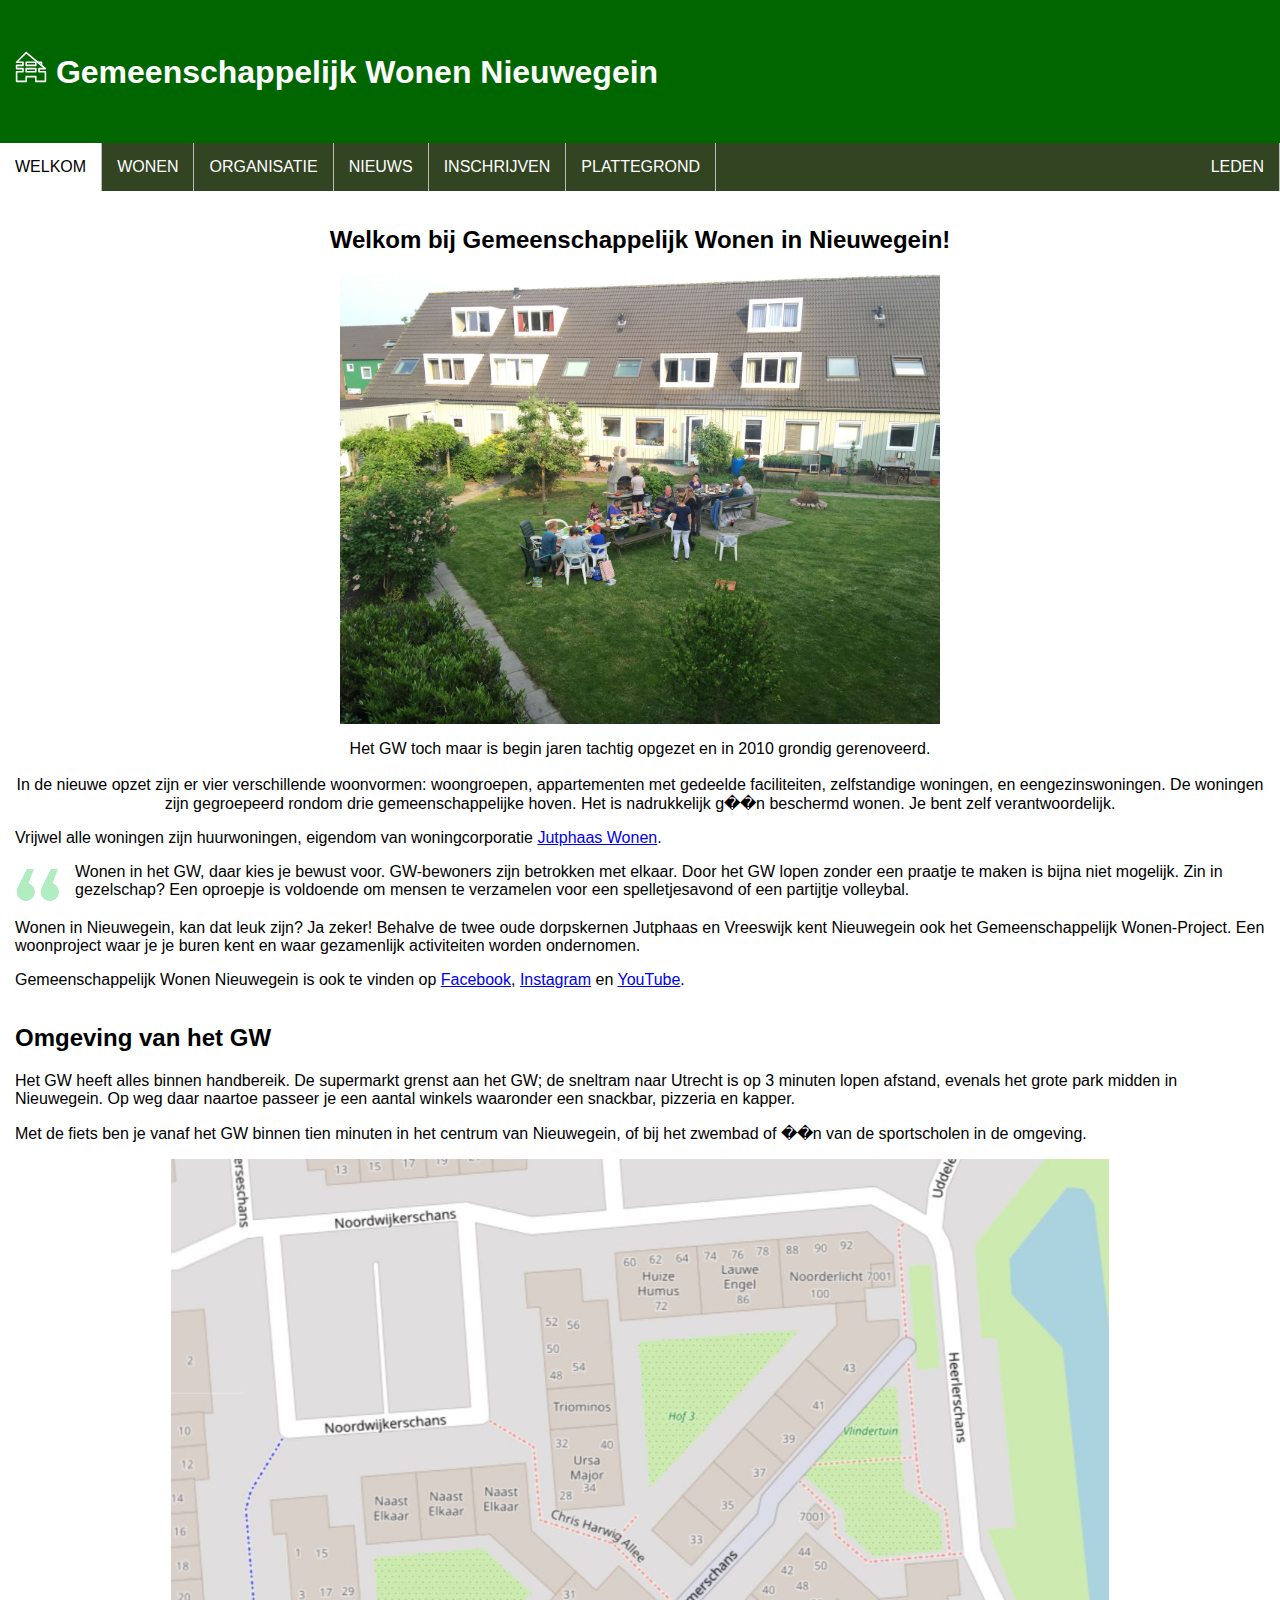
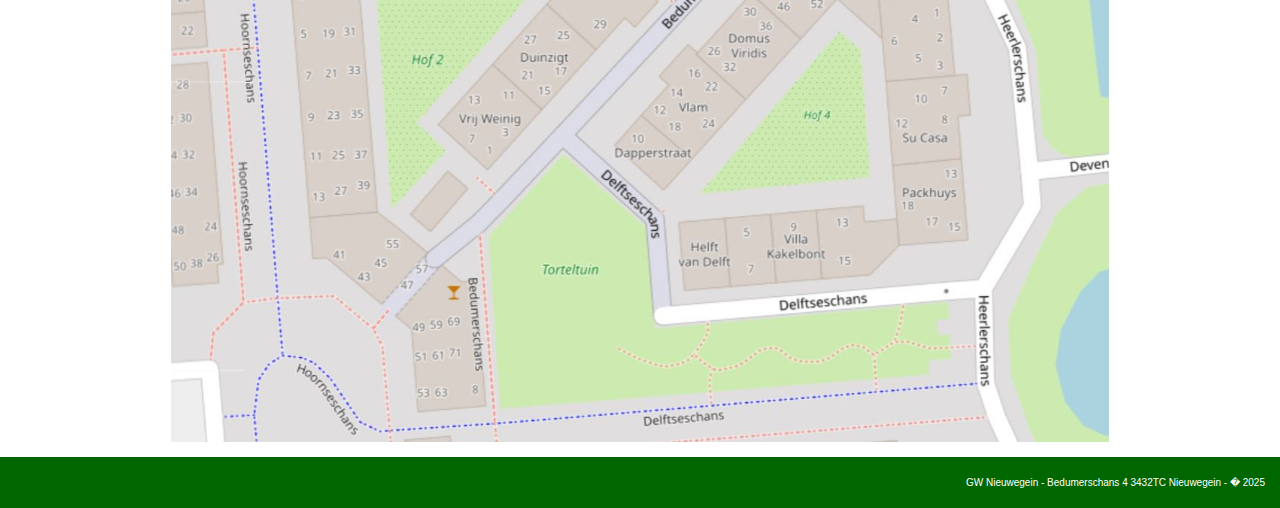
<file: index.html>
<!DOCTYPE html>
<html>
<head>
	<meta name="viewport" content="width=device-width, initial-scale=1.0">
	<link rel="stylesheet" href="gwstyle.css">
	<title>Gemeenschappelijk Wonen Nieuwegein</title>
	<link rel="icon" type="image/x-icon" href="images/gwlogo.ico">
</head>
<body>

<header>
	<h1><svg xmlns="http://www.w3.org/2000/svg" stroke-width="50" stroke="currentColor" fill="transparent" stroke-linecap="round" stroke-linejoin="round" preserveAspectRatio="xMinYMin meet" viewBox="0 0 1000 1000" width="32px" height="32px"><path d="M 50 950 v -300 h 200 v -100 h -200 v -100 h 200 v -100 h -200 l 300 -300 l 600 500 h -200 v 100 h 200 v 300 h -300 v -150 h -300 v 150 z"></path><path d="M 350 650 v -100 h 300 v 100 z"></path><path d="M 350 450 v -100 h 300 v 100 z"></path><path d="M 710 350 h 120 v 100"></path></svg>&nbsp;Gemeenschappelijk Wonen Nieuwegein</h1>
</header>

<nav>
	<li><a href="#" id="nav_a">WELKOM</a></li>
	<li><a href="#" id="nav_b">WONEN</a></li>
	<li><a href="#" id="nav_c">ORGANISATIE</a></li>
	<li><a href="#" id="nav_d">NIEUWS</a></li>
	<li><a href="#" id="nav_e">INSCHRIJVEN</a></li>
	<li><a href="#" id="nav_f">PLATTEGROND</a></li>
	<li style="float:right"><a href="gw/index.html" id="nav_z">LEDEN</a></li>
</nav>

<section>

	<article id="a">
		<h2 style="text-align: center;">Welkom bij Gemeenschappelijk Wonen in Nieuwegein!</h2>
		<img src="images/2016/06/bbq03.jpg" style="width:600px; height:auto;" alt="Gemeenschappelijk Wonen Nieuwgein" class="center" >
		<p style="text-align: center;">Het GW toch maar is begin jaren tachtig opgezet en in 2010 grondig gerenoveerd. <br> <br> In de nieuwe opzet zijn er vier verschillende woonvormen: woongroepen, appartementen met gedeelde faciliteiten, zelfstandige woningen, en eengezinswoningen. De woningen zijn gegroepeerd rondom drie gemeenschappelijke hoven. Het is nadrukkelijk g��n beschermd wonen. Je bent zelf verantwoordelijk.</p>
		<p>Vrijwel alle woningen zijn huurwoningen, eigendom van woningcorporatie <a href="https://www.jutphaas.nl/ik-zoek/gemeenschappelijk-wonen/">Jutphaas Wonen</a>.</p>
		<blockquote>Wonen in het GW, daar kies je bewust voor. GW-bewoners zijn betrokken met elkaar. Door het GW lopen zonder een praatje te maken is bijna niet mogelijk. Zin in gezelschap? Een oproepje is voldoende om mensen te verzamelen voor een spelletjesavond of een partijtje volleybal.</blockquote>
		<p>Wonen in Nieuwegein, kan dat leuk zijn? Ja zeker! Behalve de twee oude dorpskernen Jutphaas en Vreeswijk kent Nieuwegein ook het Gemeenschappelijk Wonen-Project. Een woonproject waar je je buren kent en waar gezamenlijk activiteiten worden ondernomen.</p>
		<p>Gemeenschappelijk Wonen Nieuwegein is ook te vinden op <a href="https://www.facebook.com/pages/Gemeenschappelijk-Wonen-Nieuwegein/1653763098189474">Facebook</a>, <a href="https://www.instagram.com/gwnieuwegein">Instagram</a> en <a href="https://www.youtube.com/watch?v=SEnkugDHLoo">YouTube</a>.</p>
	</article>

	<article id="b">
		<h2>Waarom Gemeenschappelijk Wonen</h2>
		<p>Gemeenschappelijk wonen doe je niet zomaar, daar kies je bewust voor. Wat houdt het in, is het iets voor jou, en wat moet je doen als je hier zou willen wonen? Het GW stelt zich graag aan je voor.</p>
		<p>Bewust kiezen:</p>
		<ul>
			<li>Je bent alleenstaand, maar wilt niet iedere dag in een leeg huis thuiskomen. Je zoekt de gezelligheid van een woongroep.</li>
			<li>Je hebt een hekel aan de anonimiteit van de gemiddelde nieuwbouwwijk of grote stad. Je zoekt een omgeving waar je terecht kunt bij allerlei commissies en activiteiten waardoor je in no-time veel nieuwe mensen leert kennen.</li>
			<li>Je wilt graag milieu- en energievriendelijke leven. Voorzieningen delen spaart het milieu en in het GW kun je bovendien medestanders vinden.</li>
		</ul>
		<p>Zomaar wat redenen om te kiezen voor het GW. Wonen in het GW-project betekent kiezen voor een andere manier van wonen. Natuurlijk hoef je niet alles samen te doen met je huisgenoten of mede GW-ers. Je hebt je eigen leven en je eigen priv� ruimte. Maar daarnaast besteed je bewust tijd en energie aan het grotere geheel: je woongroep, je vereniging. </p>
		<ul>
			<li>Iedere bewoner is lid van het GW. Via de huur betaal je de maandelijkse verenigingsbijdrage van 20 euro. Hiermee betalen we de vaste lasten en de huur van de Bedoeling. De verenigingscontributie zit ook in deze bijdrage en is 15 euro per jaar.</li>
			<li>Je bent bereid om per maand enkele uren van je tijd in de vereniging te steken. Dat kan op allerlei manieren: van bestuurslid worden tot af en toe een optreden van een bandje organiseren.</li>
			<li>In woongroepen heb je flexibiliteit en verantwoordelijkheidsbesef nodig. Je hebt veel te maken met je huisgenoten en daar zal je je voor moeten inzetten. In ieder geval deel je de tuin, de keuken en de sanitaire ruimtes. Er moeten afspraken gemaakt worden over gebruik, schoonmaak en onderhoud van de groepsruimtes en over de manier waarop je als groep het huishouden wilt voeren.</li>
			<li>Als GW-er ben je op gezette tijden (volgens rooster) verantwoordelijk voor het schoonmaken van de gemeenschappelijke zaal en bar.</li>
		</ul>
		
		<h2>Woonvormen binnen het GW</h2>
		<p>In het GW zijn vier verschillende woonvormen. Hieronder een korte toelichting. Alle bewoners van het GW zijn onderdeel van een hof en lid van de vereniging.</p>
		<p><i>Noot: de plattegronden dienen om een indruk te geven van de grootte en indeling van de verschillende woonvormen. Individuele woningen kunnen afwijken.</i></p>
		
		<h3>Woongroep</h3>
		<p><a target="_blank" href="images/woongroep-begane-grond.png"><img src="images/woongroep-begane-grond.png" alt="plategrond woongroep" style="float:right;width:200px;height:auto;"></a></p>
		<p>Veel GW�ers komen binnen via een woongroep. In deze huizen woon je samen met vijf anderen. Je hebt een ruime woon-/slaapkamer (30-40 m2) en daarnaast een aantal gezamenlijke ruimtes, zoals een woonkamer met keuken, drie badkamers, een zolder, en een voor- en achtertuin. Ook diverse woonbelastingen die de gemeente heft en de energie rekening (electra, water en warmteverbruik worden gedeeld. Iedere bewoner heeft een eigen huisnummer en dus ook recht op huurtoeslag. De woongroepen hebben allemaal hun eigen profiel en kiezen zelf nieuwe bewoners wanneer er woonruimte vrijkomt; hiervoor kunnen ze gebruik maken van hun eigen kanalen en van de wachtlijst voor nieuwe GW�ers.</p>
		<div class="clearfix"></div>
		
		<h3>Centraal Wonen</h3>
		<p><a target="_blank" href="images/studio-in-CW.png"><img src="images/studio-in-CW.png" alt="Plategrond Centraal Wonen Studio" style="float:right;width:100px;height:auto;"></a></p>
		<p><a target="_blank" href="images/centraal-wonen.png"><img src="images/centraal-wonen.png" alt="Plategrond Centraal Wonen" style="float:right;width:115px;height:auto;padding-right:15px;"></a></p>
		<p>Centraal Wonen biedt meer zelfstandigheid. Hier deel je een gemeenschappelijke ruimte en een washok op de begane-grond en daarnaast de voor- en achtertuin. Je hebt je eigen woonkamer/keuken, badkamer, en een of meerdere slaapkamers (in de appartementen). Centraal Wonen is een mengvorm tussen de woongroepen en de zelfstandige woningen. Sommige CW-huizen kiezen zelf hun nieuwe bewoners; bij andere huizen gaat dit via interne doorstroom en de wachtlijsten voor nieuwe GW�ers.</p>
		<p>Elk CW-huis heeft op de begane grond ook een zogenaamde studio. Dit is een ��nkamerwoning met eigen badkamer en keuken. Deze zijn vooral geschikt voor starters en studenten.</p>
		<div class="clearfix"></div>
		
		<h3>Zelfstandig Wonen</h3>
		<p><a target="_blank" href="images/zelfstandig-wonen.png"><img src="images/zelfstandig-wonen.png" alt="Plategrond Zelfstandig Wonen" style="float:right;width:100px;height:auto;"></a></p>
		<p>Bij Zelfstandig Wonen heb je alle voorzieningen �voor jezelf�: een woonkamer/keuken, badkamer, slaapkamer(s) en soms een tuintje op de begane grond. Dit zijn dus �reguliere� appartementen die wel net als de andere woonvormen deel uitmaken van het gemeenschappelijke project. Nieuwe bewoners worden gevonden middels interne doorstroom en de externe wachtlijsten van het GW.</p>
		<div class="clearfix"></div>

		<h3>Eensgezingswoningen</h3>
		<p><a target="_blank" href="images/eengezinswoning-1e-verdieping.png"><img src="images/eengezinswoning-1e-verdieping.png" alt="Plategrond Eengezinswoningen" style="float:right;width:100px;height:auto;"></a></p>
		<p>In het GW zijn zes eengezinswoningen. Elke eengezinswoning heeft op de begane grond een woonkamer/keuken en voor- en achtertuin, en op de eerste verdieping een aantal slaapkamers en een badkamer. De eengezinswoningen zijn nadrukkelijk bedoeld voor ouders met kinderen; ze hebben tijdens de renovatie vorm gekregen zodat ook gezinnen die een eigen plekje willen in het GW kunnen blijven wonen. Over het algemeen worden nieuwe bewoners dan ook gevonden middels doorstroom binnen het GW.</p>
		<div class="clearfix"></div>

	</article>

	<article id="c">

		<h2>Organisatie</h2>
		<p>Het GW is een vereniging. Dat betekent dat we een bestuur hebben en een paar keer per jaar een algemene ledenvergadering houden. De leden kunnen zich dan uitspreken over de begroting, het beleid en de ontwikkelingen in het project. Als nieuwe bewoner word je lid van de vereniging, dan heb je stemrecht, recht om gebruik te maken van de Bedoeling (keuken, kroeg en/of zaal) en toegang tot de activiteiten in het project.</p>
		<p>We vinden het belangrijk dat mensen bewust kiezen voor deze manier van leven, en actief willen worden om het project draaiende te houden. Dit kan bijvoorbeeld door lid te worden van een commissie, zoals:</p>

		<h3>Commissie Projectvoorzieningen</h3>
		<p>Houdt zich bezig met reserveringen, inkopen, beheer en onderhoud van de Bedoeling.</p>

		<h3>Activiteiten Commissie</h3>
		<p>Organiseert feesten en andere activiteiten, van vrijwilligersuitje tot zeskampen.</p>

		<h3>Woonbeleid</h3>
		<p>De Commissie Woonbeleid is verantwoordelijk voor processen omtrent interne verhuizingen en nieuwe bewoners in het GW. Daarbij houdt de commissie in de gaten dat (nieuwe) bewoners passen binnen de visie van het GW. Het gaat om administratieve klussen, maar er is ook veel ruimte om te discussi�ren over de visie en het beleid van het GW. Zo kun je dus veel invloed hebben binnen onze mooie gemeenschap en er bijvoorbeeld voor zorgen dat de processen eerlijker en soepeler verlopen. 

		<p>Taken zijn o.a.:</p>
			<ul>
			<li>contact onderhouden met Jutphaas</li>
			<li>mutaties binnen het GW verwerken en deze communiceren naar de leden</li>
			<li>intakes organiseren met behulp van de intakecommissie</li>
			<li>externe aanmeldingen voor het GW beoordelen</li>
			<li>wachtlijsten (voor interne verhuizingen �n voor externen die in het GW willen wonen) beheren.</li>
		</ul>

		<p>We vergaderen en eten eens per maand, waarbij vaak een bestuurslid aansluit. De taken verdelen we aan de hand van wat leden van de commissie leuk vinden en waar ze goed in zijn. </p>

		<p>Idealiter vormen we een commissie van zes personen, dus we kunnen jouw hulp goed gebruiken! Heb je wilde idee�n over hoe woonbeleid moet functioneren? Wil je jouw geweldige kookkunsten aan ons laten zien? Neem dan contact met ons op.</p>

		<h3>Groengroep</h3>
		<p>Maakt plannen voor het gemeenschappelijke groen en organiseert groendagen.</p>

		<h3>Website</h3>
		<p>Verzorgt de website en de mailing-lijsten.</p>

		<h3>Filmcommissie</h3>
		<p>Zorgt dat er elke zaterdagavond weer een interessante film te zien is in onze filmzaal.</p>
		
		<h3>Bestuur</h3>
		<p>Een groepje bewoners dat naast de wettelijke taken van een vereniging, zoals het voorbereiden, houden en terugkoppelen van algemene ledenvergaderingen naar leden, het belangrijk vind om buren te hebben die ook bewust voor deze manier van leven hebben gekozen en willen bijdragen aan, en waar mogelijk verbeteren van, deze fijne woongemeenschap.</p>
		
		<h3>Bewoners</h3>
		<p>Behalve de commissies zijn er ook regelmatig andere initiatieven van GW�ers. Er is bijvoorbeeld een wekelijks wandelgroepje, yogales, een theatercursus, en een spelletjesclubje. Wie zelf een idee heeft kan zo wat mensen vragen of een mailtje rondsturen om een nieuwe activiteit te organiseren, al dan niet in de gezamenlijke kroeg/filmzaal De Bedoeling, die door alle GW�ers gebruikt kan worden.</p>
	</article>

	<article id="d">
		<h2>Een mooi artikel over Gemeenschappelijk Wonen</h2>
		<p><a href="https://www.nemokennislink.nl/publicaties/uit-je-isolement-door-samen-wonen/">uit-je-isolement-door-samen-wonen</a></p>

<!--		
		<h2>Woonbeleid organiseert woongroependag op zaterdag 23 november 2024</h2>
		<p>[Door WebCie op 29 aug 2024]</p>
		<p>Op zaterdag 23 november organiseert Woonbeleid een woongroependag in het GW, om alle bewoners in woongroepen en in CW-huizen met co�ptatie te informeren over de processen van Woonbeleid bij nieuwe bewoners en om ervaringen met elkaar uit te wisselen. Over de invulling van deze dag gaan we op dinsdagavond 1 oktober verder vergaderen.</p>

		<h2>Torteltuin commissie organiseert in GW, NLdoet 2022</h2>
		<p>[Door WebCie op 29 mrt 2022]</p>
		<p>We zijn met NLdoet aan de slag gegaan in de Torteltuin, die steeds verder vorm begint te krijgen. Met hulp van mooi weer en veel enthousiaste buurtvrijwilligers, via NLdoet en uit het GW, is het een gezellige en geslaagde dag geworden. Er is volop onkruid gewied, er zijn bloemen gezaaid, er is een wilgenhut gemaakt en een plek voor compost, en nog veel meer. Laat de lente maar komen.</p>

		<div class="responsive">
		  <div class="gallery">
			<a target="_blank" href="images/2022/03/IMG-20220315-WA0020.jpg">
			  <img src="images/2022/03/IMG-20220315-WA0020.jpg" alt="Torteltuin - wilgenhut" width="600" height="400">
			</a>
			<div class="desc">Wilgen hut</div>
		  </div>
		</div>

		<div class="responsive">
		  <div class="gallery">
			<a target="_blank" href="images/2022/03/fotott.jpg">
			  <img src="images/2022/03/fotott.jpg" alt="Torteltuin - toegangsboog" width="600" height="400">
			</a>
			<div class="desc">Toegangsboog</div>
		  </div>
		</div>

		<div class="clearfix"></div>
			
		<h2>GW Lentefeest 2022</h2>
		<p>[Door WebCie op 22 mrt 2022]</p>
		<p>Het is de tijd voor naar buiten gaan, om samen te komen, en de vrijheid vieren!  Om te vieren dat we corona hebben overleefd en dat we zo�n prachtige woongemeenschap wonen waar we oog hebben voor onze buren.</p>
		<p><i>Daarom nodigen we je uit voor het GW LenteFeest 2022 op Zaterdag 2 April. Breng je goede humeur en je prachtige zelf!</i></p>

		<div class="responsive">
		  <div class="gallery">
			<a target="_blank" href="images/2022/03/gwlentefeest-1.png">
			  <img src="images/2022/03/gwlentefeest-1.png" alt="Uitnodiging Lente Feest" width="600" height="400">
			</a>
			<div class="desc">Uitnodiging Lente Feest</div>
		  </div>
		</div>

		<div class="clearfix"></div>
-->	
	</article>

	<article id="e">
		<h2>Inschrijven</h2>
		<p>Wil je, je inschrijven bij het Gemeenschappelijk Wonen in Nieuwegein, download dan het <a href="content/gw-inschrijfformulier-extern-2025.docx">inschrijvingsformulier</a> en stuur dit op naar woonbeleidgw@gmail.com. We nemen daarna contact met je op.</p>
		<p>Voor het toewijzen van huurwoningen door co�peraties zijn er regels gesteld door het ministerie van Binnenlandse zaken �Passend toewijzen van woningen�. Informatie hierover kan je vinden op internet. </p>

		<h2>Privacybeleid</h2>
		<p>Het bestuur van het GW is verplicht om zaken rondom wetgeving bescherming persoonsgegevens goed te regelen en u te informeren wat er met uw gegevens gebeurt.</p>

		<h3>Externe kandidaten</h3>
		<p>Bij inschrijving vult u een profielschets in. Hier in staan persoonlijke gegevens onder andere contactgegevens, geboortedatum en uw woonwensen.</p>
		<ul>
			<li>Indien uw inschrijving geaccepteerd wordt, komt de volgende vermelding erbij: �Ga discreet met deze informatie om. Deze is alleen bedoeld voor het zoeken naar een nieuwe bewoner en moet nadien verwijderd worden�.</li>
			<li>Indien uw inschrijving niet geaccepteerd wordt, wordt er contact met u opgenomen en worden uw gegevens verwijderd.</li>
		</ul>
		<p>De profielen worden door de commissie woonbeleid bewaard in een dropbox, waar alleen leden die direct met mutaties te maken toegang toe hebben. Op het afgeschermde deel van de website (leden), staan uw naam en geboortedatum vermeld.</p>
		<p>Als een woongroep of centraal wonen woningen met co�ptatie nieuwe bewoners zoekt, kijken zij op het afgesloten deel van de website naar de �wachtlijst kandidaten� en kunnen zij de door u ingevulde profielschets bij woonbeleid opvragen. Deze ontvangen de groepen per mail.</p>
		<p>Als u als nieuwe bewoner geaccepteerd wordt, worden uw gegevens verwijderd. Als u onverhoopt niet als nieuwe bewoner geaccepteerd wordt, zal jaarlijks contact met u opgenomen worden of u nog interesse heeft in een woning binnen het GW project. Zolang u dit bevestigt blijven uw gegevens bewaard.</p>

		<h3>Interne kandidaten</h3>
		<p>Interne kandidaten vullen een eenvoudige profielschets in voor de intake. Bij een positief advies wordt deze na de intake verwijderd. Bij afwijzing kan het profiel op verzoek van de kandidaat bewaard worden en kan bij een her evaluatie opnieuw bekeken worden. Op het afgesloten deel van de website onder leden, �wachtlijst kandidaten� worden de namen en woonwensen vermeld. Zoekende groepen kunnen jullie benaderen.</p>

		<h3>Bewoners</h3>
		<p>Voor bewoners geldt dat hun contactgegevens op het afgeschermde gedeelte van de website vermeld worden en dat u op de mailinglijst leden, iedereen en prikbord staat. Indien u dit niet wenst kunt u zich voor de iedereen lijst en het prikbord afmelden bij de Webcie. De leden mailinglijst is verplicht omdat die bedoeld is voor de mededelingen van het bestuur en de commissies.</p>
	</article>

	<article id="f">
		<h2>Omgeving van het GW</h2>
		<p>Het GW heeft alles binnen handbereik. De supermarkt grenst aan het GW; de sneltram naar Utrecht is op 3 minuten lopen afstand, evenals het grote park midden in Nieuwegein. Op weg daar naartoe passeer je een aantal winkels waaronder een snackbar, pizzeria en kapper.</p>
		<p>Met de fiets ben je vanaf het GW binnen tien minuten in het centrum van Nieuwegein, of bij het zwembad of ��n van de sportscholen in de omgeving.</p>	
		
		<a target="_blank" href="https://www.openstreetmap.org/#map=19/52.01885/5.09301" rel="noopener noreferrer">
		  <img class="center" src="images/gw-openstreetmap.jpg" alt="GW op OpenStreetMap" max-width="75%" heigth="auto">
		</a>
	</article>

	<article id="z">
		<h2>leden</h2>
		<p>Deze pagina is nog in de maak</p>
		<p><a href="gw/index.html">naar leden pagina</a></p>
	</article>
</section>
	
<footer>
	<p>GW Nieuwegein - Bedumerschans 4 3432TC Nieuwegein - � 2025</p>
</footer>

<script src="gwscript.js"></script>

</body>
</html>
</file>
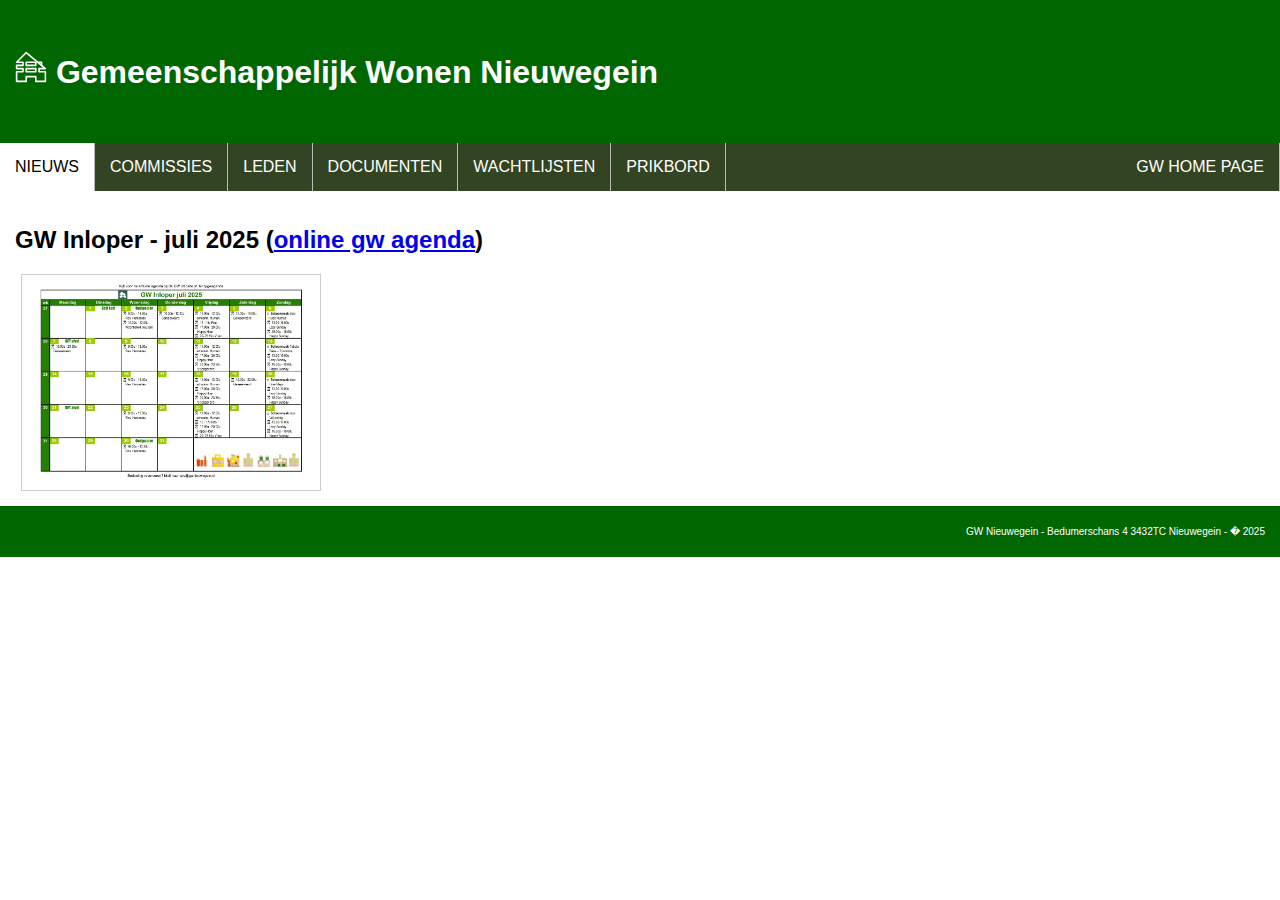
<file: gw/index.html>
<!DOCTYPE html>
<html>
<head>
	<meta name="viewport" content="width=device-width, initial-scale=1">
	<link rel="stylesheet" href="../gwstyle.css">
	<title>GW leden pagina</title>
	<link rel="icon" type="image/x-icon" href="/images/gwlogo-wit.ico">
</head>
<body>

<header>
	<h1><svg xmlns="http://www.w3.org/2000/svg" stroke-width="50" stroke="currentColor" fill="transparent" stroke-linecap="round" stroke-linejoin="round" preserveAspectRatio="xMinYMin meet" viewBox="0 0 1000 1000" width="32px" height="32px"><path d="M 50 950 v -300 h 200 v -100 h -200 v -100 h 200 v -100 h -200 l 300 -300 l 600 500 h -200 v 100 h 200 v 300 h -300 v -150 h -300 v 150 z"></path><path d="M 350 650 v -100 h 300 v 100 z"></path><path d="M 350 450 v -100 h 300 v 100 z"></path><path d="M 710 350 h 120 v 100"></path></svg>&nbsp;Gemeenschappelijk Wonen Nieuwegein</h1>
</header>

<nav>
	<li><a href="#" id="nav_a">NIEUWS</a></li>
	<li><a href="#" id="nav_b">COMMISSIES</a></li>
	<li><a href="#" id="nav_c">LEDEN</a></li>
	<li><a href="#" id="nav_d">DOCUMENTEN</a></li>
	<li><a href="#" id="nav_e">WACHTLIJSTEN</a></li>
	<li><a target="_blank" href="https://voidchat.org/v/gw" id="nav_f">PRIKBORD</a></li>
	<li style="float:right"><a href="../index.html" id="nav_z">GW HOME PAGE</a></li>
</nav>

<section>

	<article id="a">
		<h2>GW Inloper - juli 2025 (<a href="https://bit.ly/gwagenda">online gw agenda</a>)</h2>
		<div class="responsive">
		  <div class="gallery">
			<a target="_blank" href="documenten/gw-inloper-juli-2025.pdf">
			  <img src="documenten/gw-inloper-juli-2025.jpg" alt="GW Inloper - juli 2025" width="600" height="400">
			</a>
		  </div>
		</div>

		<div class="clearfix"></div>	
	</article>

	<article id="b">
		<h2>COMMISSIES</h2>
		<p>Hieronder een overzicht van alle commissies binen het GW</p>
	
		<h3>Activiteiten Commissie (<a href="mailto:ac@gwnieuwegein.nl">mailto:ac</a>)</h3>
		<table>
		  <tr>
			<th>naam</th>
		  </tr>
		  <tr>
			<td>Hannah Altenburg</td>
		  </tr>
		  <tr>
			<td>Yasemin van de Lee</td>
		  </tr>
		  <tr>
			<td>Tom van Dam</td>
		  </tr>
		</table>

		<h3>Commissie Projekt Voorziening (<a href="mailto:cpv@gwnieuwegein.nl">mailto:cpv</a>)</h3>
		<table>
		  <tr>
			<th>naam</th>
			<th>rol</th>
		  </tr>
		  <tr>
			<td>Emmy van de Meene</td>
			<td>Kroeg inkopen</td>
		  </tr>
		  <tr>
			<td>Lyona van Leeuwen</td>
			<td>Bedoeling inkopen</td>
		  </tr>
		  <tr>
			<td>Ron van der Lee</td>
			<td>Klus/maai-hok</td>
		  </tr>
		  <tr>
			<td>Hendrik Jan van Meerveld</td>
			<td>Reserveringen</td>
		  </tr>
		  <tr>
			<td>Marieke Pak / Robert Hakkenberg</td>
			<td>Kroegwasjes</td>
		  </tr>
		  <tr>
			<td>Chris Harwig</td>
			<td>Sleutelbeheerder, kleine kas</td>
		  </tr>
		</table>
		
		<h3>Woonbeleid (<a href="mailto:woonbeleidgwintern@gmail.com">mailto:woonbeleid intern</a>)</h3>
		<table>
		  <tr>
			<th>naam</th>
			<th>rol</th>
		  </tr>
		  <tr>
			<td>Hanne Leeuwis</td>
			<td>Contactpersoon verhuizingen en Jutphaas Wonen</td>
		  </tr>
		  <tr>
			<td>Sara van Laar</td>
			<td>Intakeco�rdinator en beheerder interne wachtlijst</td>
		  </tr>
		  <tr>
			<td>Vivienne</td>
			<td>Vraagbaak handboek en ondersteuning interne mailverkeer</td>
		  </tr>
		  <tr>
			<td>Peter van Waveren</td>
			<td>Externe wachtlijst en projecten</td>
		  </tr>
		</table>

		<h3>Hof vertegenwoordigers</h3>
		<table>
		  <tr>
			<th>naam</th>
			<th>hof</th>
		  </tr>
		  <tr>
			<td>Nathan de Bruijn</td>
			<td>hof-2</td>
		  </tr>
		  <tr>
			<td>Samantha de Jong</td>
			<td>hof-3</td>
		  </tr>
		  <tr>
			<td>Tessa Groeneveld</td>
			<td>hof-3</td>
		  </tr>
		  <tr>
			<td>Emmy van de Meene</td>
			<td>hof-4</td>
		  </tr>
		</table>

		<h3>Bestuur (<a href="mailto:bestuur@gwnieuwegein.nl">mailto:bestuur</a>)</h3>
		<table>
		  <tr>
			<th>naam</th>
			<th>e-mail</th>
			<th>rol</th>
		  </tr>
		  <tr>
			<td>Elske-Marijke van Weelden</td>
			<td><a href="mailto:vanweeldenelskemarije@gmail.com">vanweeldenelskemarije@gmail.com</a></td>
			<td>voorzitter</td>
		  </tr>
		  <tr>
			<td>Jan Feenstra</td>
			<td><a href="mailto:feenstra1970@gmail.com">feenstra1970@gmail.com</a></td>
			<td>penningmeester</td>
		  </tr>
		  <tr>
			<td>Syanne Dirkzwager</td>
			<td><a href="mailto:syanne-d@hotmail.com">syanne-d@hotmail.com</a></td>
			<td>secretaris</td>
		  </tr>
		  <tr>
			<td>Eveline Deirkauf</td>
			<td><a href="mailto:edeirkauf@gmail.com">edeirkauf@gmail.com</a></td>
			<td></td>
		  </tr>
		  <tr>
			<td>Tamar van Triet</td>
			<td><a href="mailto:tamarvt@outlook.com">tamarvt@outlook.com</a></td>
			<td></td>
		  </tr>
		  <tr>
			<td>Roberto Wijntje</td>
			<td><a href="mailto:rawijntjesantamaria@gmail.com">rawijntjesantamaria@gmail.com</a></td>
			<td></td>
		  </tr>
		  <tr>
			<td>Timon Gabriel</td>
			<td><a href="mailto:timon.gabriel@hotmail.com">timon.gabriel@hotmail.com</a></td>
			<td></td>
		  </tr>
		</table>
		
		
		<h3>Web commissie (<a href="mailto:webcie@gwnieuwegein.nl">mailto:webcie</a>)</h3>
		<p>Jan Feenstra</p>
	
	
		<h3>GW mailinglijsten</h3>
		<table>
		  <tr>
			<td><a href="mailto:ac@gwnieuwegein.nl">ac@gwnieuwegein.nl</a></td>
		  </tr>
		  <tr>
			<td><a href="mailto:bestuur@gwnieuwegein.nl">bestuur@gwnieuwegein.nl</a></td>
		  </tr>
		  <tr>
			<td><a href="mailto:cpv@gwnieuwegein.nl">cpv@gwnieuwegein.nl</a></td>
		  </tr>
		  <tr>
			<td><a href="mailto:woonbeleid@gwnieuwegein.nl">woonbeleid@gwnieuwegein.nl</a></td>
		  </tr>
		  <tr>
			<td><a href="mailto:webcie@gwnieuwegein.nl">webcie@gwnieuwegein.nl</a></td>
		  </tr>
		  <tr>
			<td><a href="mailto:leden@gwnieuwegein.nl">leden@gwnieuwegein.nl</a></td>
		  </tr>
		  <tr>
			<td><a href="mailto:iedereen@gwnieuwegein.nl">iedereen@gwnieuwegein.nl</a></td>
		  </tr>
		  <tr>
			<td><a href="mailto:prikbord@gwnieuwegein.nl">prikbord@gwnieuwegein.nl</a></td>
		  </tr>
		  <tr>
			<td><a href="mailto:hof-2@gwnieuwegein.nl">hof-2@gwnieuwegein.nl</a></td>
		  </tr>
		  <tr>
			<td><a href="mailto:hof-3@gwnieuwegein.nl">hof-3@gwnieuwegein.nl</a></td>
		  </tr>
		  <tr>
			<td><a href="mailto:hof-4@gwnieuwegein.nl">hof-4@gwnieuwegein.nl</a></td>
		  </tr>
		</table>
	
		
	</article>
	
	<article id="c">
		<h2>Overzicht van bewoners</h2>
		<ul>
			<li><p><a href="leden/bewoners GW apr25.pdf"/>Bewoners lijst - April 2025</a></p></li>
		</ul>
	</article>
	
	<article id="d">
		<h2>GW Documenten</h2>
		<p>Verzameling documenten met nuttige informatie voor GW bewoners:</p>
		<ul>
			<li><p><a href="documenten/gw-inschrijfformulier-intern-2025.docx">GW inschrijfformulier Intern 2025.docx</a></p></li>
			<li><p><a href="documenten/gw-inloper-juli-2025.pdf">GW Inloper - juli 2025</a></p></li>
			<li><p><a href="documenten/gw-ehbo-maart-2025.pdf">GW EHBO - maart 2025</a></p></li>
			<li><p><a href="documenten/Handboek Woonbeleid 2023.docx.pdf"/>Handboek Woonbeleid 2023</a></p></li>
			<li><p><a href="documenten/Huishoudelijk Reglement GW okt 2018.docx.pdf"/>Huishoudelijk Regelement GW - okt 2018</a></p></li>
			<li><p><a href="documenten/Toewijzingsbeleid GW - mei 2018.pdf"/>Toewijzingsbeleid GW - mei 2018.pdf</a></p></li>
			<li><p><a href="documenten/gw-statuten-def-2015.pdf"/>GW Statuten - 2015</a></p></li>
			<li><p><a href="leden/bewoners GW aug24.pdf"/>Bewoners lijst - Augustus 2024</a></p></li>
			<li><p><a href="documenten/Calamiteitenmap-jan2019.pdf"/>Bedoeling calamiteiten document - Januari 2019</a></p></li>
			<li><p><a href="documenten/Schoonmaakrooster-De-Bedoeling.docx.pdf">Schoonmaakrooster De Bedoeling 2025</a></p></li>
			<li><p><a href="documenten/Aftekenlijst-schoonmaak-De-Bedoeling.docx.pdf">Aftekenlijst Schoonmaak De Bedoeling 2025</a></p></li>
		</ul>
		
	</article>
	
	<article id="e">
		<h2>WACHTLIJSTEN</h2>
		<p>Meer informatie over de kandidaten op de wachtlijsten is te vinden in de mappen van Woonbeleid. Deze kun je ophalen bij Sara (Lauwe Engel, Noordwijkerschans 86).</p>
		<ul>
			<li><p><a href="../wachtlijsten/intern/wachtlijst-intern.pdf"/>Wachtlijst intern - 15 augustus 2025</a></p></li>
			<li><p><a href="../wachtlijsten/extern/wachtlijst-extern-feb-2025.pdf"/>Wachtlijst extern (12 feb 2025)</a></p></li>
			<li><p><a href="../wachtlijsten/eengezinswoningen/wachtlijst-eengezinswoningen-okt-2024.pdf"/>Wachtlijst eengezinswoningen - Oktober 2024</a></p></li>
		</ul>

	</article>

	<article id="f">
	</article>
		
	<article id="z">
		<h2>Welkom bij Gemeenschappelijk Wonen in Nieuwegein!</h2>
		<p></p>
	</article>
	
</section>

<script src="../gwscript.js"></script>

<footer>
	<p>GW Nieuwegein - Bedumerschans 4 3432TC Nieuwegein - � 2025</p>
</footer>

</body>
</html>
</file>
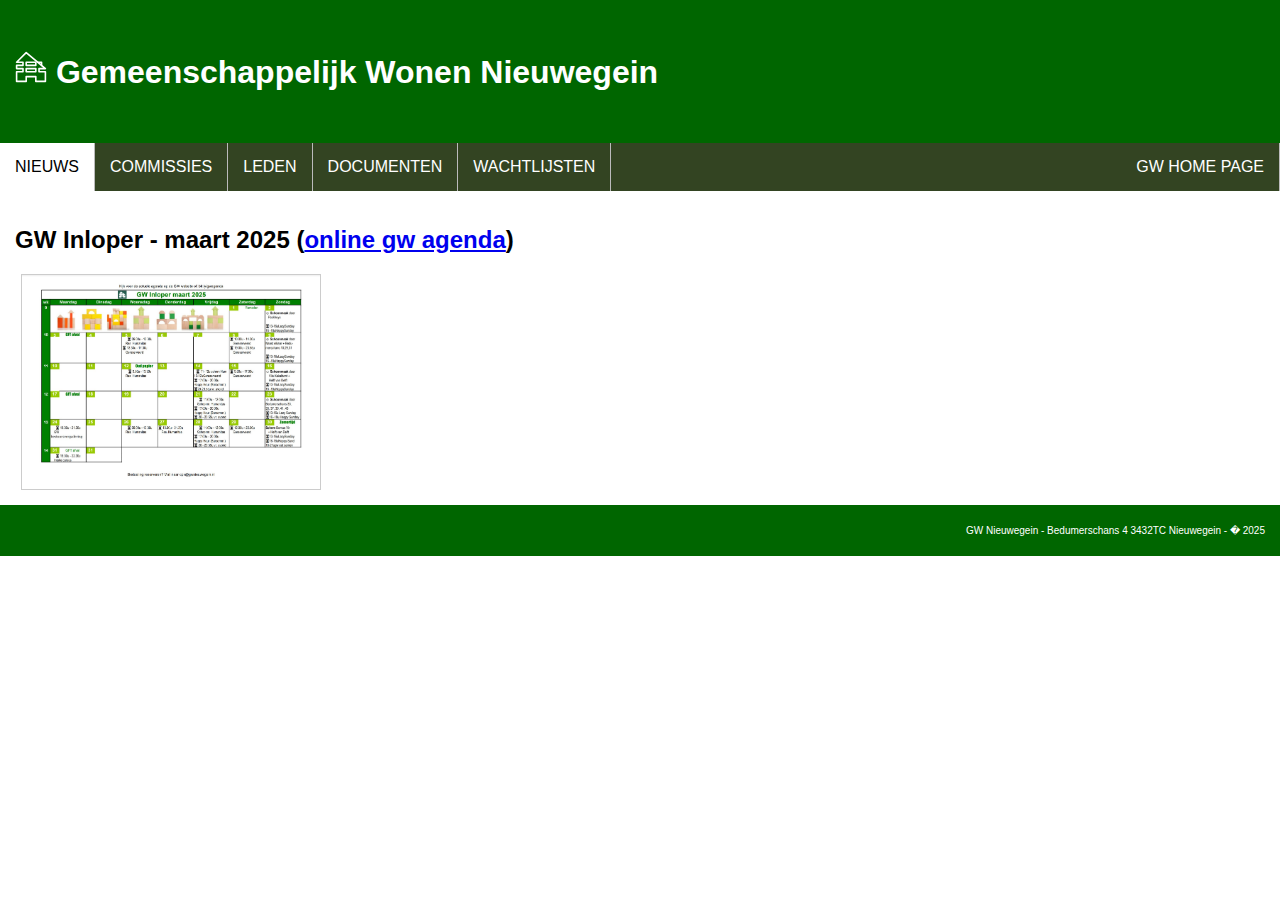
<file: leden/index.html>
<!DOCTYPE html>
<html>
<head>
	<meta name="viewport" content="width=device-width, initial-scale=1">
	<link rel="stylesheet" href="../gwstyle.css">
	<title>GW leden pagina</title>
	<link rel="icon" type="image/x-icon" href="/images/gwlogo-wit.ico">
</head>
<body>

<header>
	<h1><svg xmlns="http://www.w3.org/2000/svg" stroke-width="50" stroke="currentColor" fill="transparent" stroke-linecap="round" stroke-linejoin="round" preserveAspectRatio="xMinYMin meet" viewBox="0 0 1000 1000" width="32px" height="32px"><path d="M 50 950 v -300 h 200 v -100 h -200 v -100 h 200 v -100 h -200 l 300 -300 l 600 500 h -200 v 100 h 200 v 300 h -300 v -150 h -300 v 150 z"></path><path d="M 350 650 v -100 h 300 v 100 z"></path><path d="M 350 450 v -100 h 300 v 100 z"></path><path d="M 710 350 h 120 v 100"></path></svg>&nbsp;Gemeenschappelijk Wonen Nieuwegein</h1>
</header>

<nav>
	<li><a href="#" id="nav_a">NIEUWS</a></li>
	<li><a href="#" id="nav_b">COMMISSIES</a></li>
	<li><a href="#" id="nav_c">LEDEN</a></li>
	<li><a href="#" id="nav_d">DOCUMENTEN</a></li>
	<li><a href="#" id="nav_e">WACHTLIJSTEN</a></li>
	<li style="float:right"><a href="../index.html" id="nav_z">GW HOME PAGE</a></li>
</nav>

<section>

	<article id="a">
		<h2>GW Inloper - maart 2025 (<a href="https://bit.ly/gwagenda">online gw agenda</a>)</h2>
		<div class="responsive">
		  <div class="gallery">
			<a target="_blank" href="documenten/gw-inloper-maart-2025.pdf">
			  <img src="documenten/gw-inloper-maart-2025.jpg" alt="GW Inloper - maart 2025" width="600" height="400">
			</a>
		  </div>
		</div>

		<div class="clearfix"></div>	
	</article>

	<article id="b">
		<h2>COMMISSIES</h2>
		<p>Hieronder een overzicht van alle commissies binen het GW</p>
	
		<h3>Activiteiten Commissie (<a href="mailto:ac@gwnieuwegein.nl">mailto:ac</a>)</h3>
		<table>
		  <tr>
			<th>naam</th>
		  </tr>
		  <tr>
			<td>Hannah Altenburg</td>
		  </tr>
		  <tr>
			<td>Yasemin van de Lee</td>
		  </tr>
		  <tr>
			<td>Tom van Dam</td>
		  </tr>
		</table>

		<h3>Commissie Projekt Voorziening (<a href="mailto:cpv@gwnieuwegein.nl">mailto:cpv</a>)</h3>
		<table>
		  <tr>
			<th>naam</th>
			<th>rol</th>
		  </tr>
		  <tr>
			<td>Emmy van de Meene</td>
			<td>Kroeg inkopen</td>
		  </tr>
		  <tr>
			<td>Lyona van Leeuwen</td>
			<td>Bedoeling inkopen</td>
		  </tr>
		  <tr>
			<td>Ron van der Lee</td>
			<td>Klus/maai-hok</td>
		  </tr>
		  <tr>
			<td>Hendrik Jan van Meerveld</td>
			<td>Reserveringen</td>
		  </tr>
		  <tr>
			<td>Marieke Pak / Robert Hakkenberg</td>
			<td>Kroegwasjes</td>
		  </tr>
		  <tr>
			<td>Chris Harwig</td>
			<td>Sleutelbeheerder, kleine kas</td>
		  </tr>
		</table>
		
		<h3>Woonbeleid (<a href="mailto:woonbeleidgwintern@gmail.com">mailto:woonbeleid intern</a>)</h3>
		<table>
		  <tr>
			<th>naam</th>
			<th>rol</th>
		  </tr>
		  <tr>
			<td>???</td>
			<td>Interne wachtlijst en intake coordinator</td>
		  </tr>
		  <tr>
			<td>Hannah Altenburg</td>
			<td>Verhuizingen</td>
		  </tr>
		  <tr>
			<td>Hanne Leeuwis</td>
			<td>Verhuizingen en contactpersoon Jutphaas Wonen</td>
		  </tr>
		  <tr>
			<td>Hedwig Fossen</td>
			<td>Externe wachtlijst en projecten</td>
		  </tr>
		  <tr>
			<td>Sara van Laar</td>
			<td>Contactpersoon bestuur en gemeente</td>
		  </tr>
		</table>

		<h3>Hof vertegenwoordigers</h3>
		<table>
		  <tr>
			<th>naam</th>
			<th>hof</th>
		  </tr>
		  <tr>
			<td>Nathan de Bruijn</td>
			<td>hof-2</td>
		  </tr>
		  <tr>
			<td>Samantha de Jong</td>
			<td>hof-3</td>
		  </tr>
		  <tr>
			<td>Tessa Groeneveld</td>
			<td>hof-3</td>
		  </tr>
		  <tr>
			<td>Emmy van de Meene</td>
			<td>hof-4</td>
		  </tr>
		</table>

		<h3>Bestuur (<a href="mailto:bestuur@gwnieuwegein.nl">mailto:bestuur</a>)</h3>
		<table>
		  <tr>
			<th>naam</th>
			<th>e-mail</th>
			<th>rol</th>
		  </tr>
		  <tr>
			<td>Elske-Marijke van Weelden</td>
			<td><a href="mailto:vanweeldenelskemarije@gmail.com">vanweeldenelskemarije@gmail.com</a></td>
			<td>voorzitter</td>
		  </tr>
		  <tr>
			<td>Jan Feenstra</td>
			<td><a href="mailto:feenstra1970@gmail.com">feenstra1970@gmail.com</a></td>
			<td>penningmeester</td>
		  </tr>
		  <tr>
			<td>Syanne Dirkzwager</td>
			<td><a href="mailto:syanne-d@hotmail.com">syanne-d@hotmail.com</a></td>
			<td>secretaris</td>
		  </tr>
		  <tr>
			<td>Eveline Deirkauf</td>
			<td><a href="mailto:edeirkauf@gmail.com">edeirkauf@gmail.com</a></td>
			<td></td>
		  </tr>
		  <tr>
			<td>Tamar van Triet</td>
			<td><a href="mailto:tamarvt@outlook.com">tamarvt@outlook.com</a></td>
			<td></td>
		  </tr>
		  <tr>
			<td>Roberto Wijntje</td>
			<td><a href="mailto:rawijntjesantamaria@gmail.com">rawijntjesantamaria@gmail.com</a></td>
			<td></td>
		  </tr>
		  <tr>
			<td>Timon Gabriel</td>
			<td><a href="mailto:timon.gabriel@hotmail.com">timon.gabriel@hotmail.com</a></td>
			<td></td>
		  </tr>
		</table>
		
		
		<h3>Web commissie (<a href="mailto:webcie@gwnieuwegein.nl">mailto:webcie</a>)</h3>
		<p>Jan Feenstra</p>
	
	
		<h3>GW mailinglijsten</h3>
		<table>
		  <tr>
			<td><a href="mailto:ac@gwnieuwegein.nl">ac@gwnieuwegein.nl</a></td>
		  </tr>
		  <tr>
			<td><a href="mailto:bestuur@gwnieuwegein.nl">bestuur@gwnieuwegein.nl</a></td>
		  </tr>
		  <tr>
			<td><a href="mailto:cpv@gwnieuwegein.nl">cpv@gwnieuwegein.nl</a></td>
		  </tr>
		  <tr>
			<td><a href="mailto:woonbeleid@gwnieuwegein.nl">woonbeleid@gwnieuwegein.nl</a></td>
		  </tr>
		  <tr>
			<td><a href="mailto:webcie@gwnieuwegein.nl">webcie@gwnieuwegein.nl</a></td>
		  </tr>
		  <tr>
			<td><a href="mailto:leden@gwnieuwegein.nl">leden@gwnieuwegein.nl</a></td>
		  </tr>
		  <tr>
			<td><a href="mailto:iedereen@gwnieuwegein.nl">iedereen@gwnieuwegein.nl</a></td>
		  </tr>
		  <tr>
			<td><a href="mailto:prikbord@gwnieuwegein.nl">prikbord@gwnieuwegein.nl</a></td>
		  </tr>
		  <tr>
			<td><a href="mailto:hof-2@gwnieuwegein.nl">hof-2@gwnieuwegein.nl</a></td>
		  </tr>
		  <tr>
			<td><a href="mailto:hof-3@gwnieuwegein.nl">hof-3@gwnieuwegein.nl</a></td>
		  </tr>
		  <tr>
			<td><a href="mailto:hof-4@gwnieuwegein.nl">hof-4@gwnieuwegein.nl</a></td>
		  </tr>
		</table>
	
		
	</article>
	
	<article id="c">
		<h2>Overzicht van bewoners</h2>
		<ul>
			<li><p><a href="leden/bewoners GW aug24.pdf"/>Bewoners lijst - Augustus 2024</a></p></li>
		</ul>
	</article>
	
	<article id="d">
		<h2>GW Documenten</h2>
		<p>Verzameling documenten met nuttige informatie voor GW bewoners:</p>
		<ul>
			<li><p><a href="documenten/gw-inloper-maart-2025.pdf">GW Inloper - maart 2025</a></p></li>
			<li><p><a href="documenten/gw-ehbo-maart-2025.pdf">GW EHBO - maart 2025</a></p></li>
			<li><p><a href="documenten/Handboek Woonbeleid 2023.pdf"/>Handboek Woonbeleid 2023</a></p></li>
			<li><p><a href="documenten/Huishoudelijk Reglement GW okt 2018.docx.pdf"/>Huishoudelijk Regelement GW - okt 2018</a></p></li>
			<li><p><a href="leden/bewoners GW aug24.pdf"/>Bewoners lijst - Augustus 2024</a></p></li>
			<li><p><a href="documenten/Calamiteitenmap-jan2019.pdf"/>Bedoeling calamiteiten document - Januari 2019</a></p></li>
			<li><p><a href="documenten/Schoonmaakrooster De Bedoeling.pdf">Bedoeling schoonmaak rooster 2024-2025</a></p></li>
		</ul>
		
	</article>
	
	<article id="e">
		<h2>WACHTLIJSTEN</h2>
		<p>Meer informatie over de kandidaten op de wachtlijsten is te vinden in de mappen van Woonbeleid. Deze kun je ophalen bij Hedwig (Huize Domus, Bedumerschans 36).</p>
		<ul>
			<li><p><a href="../wachtlijsten/intern/wachtlijst-intern-okt-2024.pdf"/>Wachtlijst intern - Oktober 2024</a></p></li>
			<li><p><a href="../wachtlijsten/extern/wachtlijst-extern-feb-2025.pdf"/>Wachtlijst extern (12 feb 2025)</a></p></li>
			<li><p><a href="../wachtlijsten/eengezinswoningen/wachtlijst-eengezinswoningen-okt-2024.pdf"/>Wachtlijst eengezinswoningen - Oktober 2024</a></p></li>
		</ul>

		</article>
	
	<article id="z">
		<h2>Welkom bij Gemeenschappelijk Wonen in Nieuwegein!</h2>
		<p></p>
	</article>
	
</section>

<script src="../gwscript.js"></script>

<footer>
	<p>GW Nieuwegein - Bedumerschans 4 3432TC Nieuwegein - � 2025</p>
</footer>

</body>
</html>
</file>
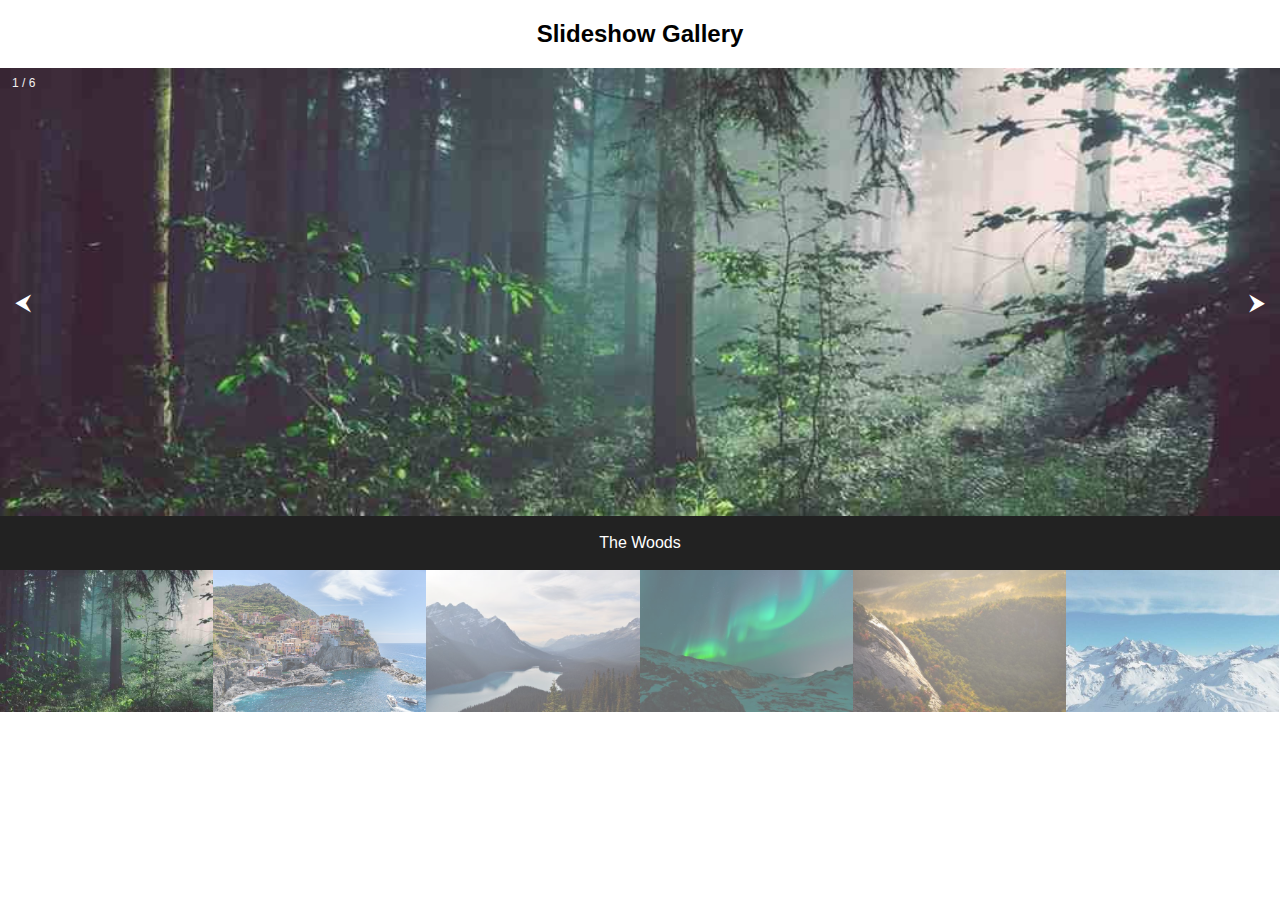
<file: gw/gallery/index.html>
<!DOCTYPE html>
<html>
<meta name="viewport" content="width=device-width, initial-scale=1">
<style>
body {
  font-family: Arial;
  margin: 0;
}

* {
  box-sizing: border-box;
}

img {
  vertical-align: middle;
}

/* Position the image container (needed to position the left and right arrows) */
.container {
  position: relative;
}

/* Hide the images by default */
.mySlides {
  display: none;
}

/* Add a pointer when hovering over the thumbnail images */
.cursor {
  cursor: pointer;
}

/* Next & previous buttons */
.prev,
.next {
  cursor: pointer;
  position: absolute;
  top: 40%;
  width: auto;
  padding: 16px;
  margin-top: -50px;
  color: white;
  font-weight: bold;
  font-size: 20px;
  border-radius: 0 3px 3px 0;
  user-select: none;
  -webkit-user-select: none;
}

/* Position the "next button" to the right */
.next {
  right: 0;
  border-radius: 3px 0 0 3px;
}

/* On hover, add a black background color with a little bit see-through */
.prev:hover,
.next:hover {
  background-color: rgba(0, 0, 0, 0.8);
}

/* Number text (1/3 etc) */
.numbertext {
  color: #f2f2f2;
  font-size: 12px;
  padding: 8px 12px;
  position: absolute;
  top: 0;
}

/* Container for image text */
.caption-container {
  text-align: center;
  background-color: #222;
  padding: 2px 16px;
  color: white;
}

.row:after {
  content: "";
  display: table;
  clear: both;
}

/* Six columns side by side */
.column {
  float: left;
  width: 16.66%;
}

/* Add a transparency effect for thumnbail images */
.demo {
  opacity: 0.6;
}

.active,
.demo:hover {
  opacity: 1;
}
</style>
<body>

<h2 style="text-align:center">Slideshow Gallery</h2>

<div class="container">
  <div class="mySlides">
    <div class="numbertext">1 / 6</div>
    <img src="img_woods_wide.jpg" style="width:100%">
  </div>

  <div class="mySlides">
    <div class="numbertext">2 / 6</div>
    <img src="img_5terre_wide.jpg" style="width:100%">
  </div>

  <div class="mySlides">
    <div class="numbertext">3 / 6</div>
    <img src="img_mountains_wide.jpg" style="width:100%">
  </div>
    
  <div class="mySlides">
    <div class="numbertext">4 / 6</div>
    <img src="img_lights_wide.jpg" style="width:100%">
  </div>

  <div class="mySlides">
    <div class="numbertext">5 / 6</div>
    <img src="img_nature_wide.jpg" style="width:100%">
  </div>
    
  <div class="mySlides">
    <div class="numbertext">6 / 6</div>
    <img src="img_snow_wide.jpg" style="width:100%">
  </div>
    
  <a class="prev" onclick="plusSlides(-1)">&#11164;</a>
  <a class="next" onclick="plusSlides(1)">&#11166;</a>

  <div class="caption-container">
    <p id="caption"></p>
  </div>

  <div class="row">
    <div class="column">
      <img class="demo cursor" src="img_woods.jpg" style="width:100%" onclick="currentSlide(1)" alt="The Woods">
    </div>
    <div class="column">
      <img class="demo cursor" src="img_5terre.jpg" style="width:100%" onclick="currentSlide(2)" alt="Cinque Terre">
    </div>
    <div class="column">
      <img class="demo cursor" src="img_mountains.jpg" style="width:100%" onclick="currentSlide(3)" alt="Mountains and fjords">
    </div>
    <div class="column">
      <img class="demo cursor" src="img_lights.jpg" style="width:100%" onclick="currentSlide(4)" alt="Northern Lights">
    </div>
    <div class="column">
      <img class="demo cursor" src="img_nature.jpg" style="width:100%" onclick="currentSlide(5)" alt="Nature and sunrise">
    </div>    
    <div class="column">
      <img class="demo cursor" src="img_snow.jpg" style="width:100%" onclick="currentSlide(6)" alt="Snowy Mountains">
    </div>
  </div>
</div>

<script>
let slideIndex = 1;
showSlides(slideIndex);

function plusSlides(n) {
  showSlides(slideIndex += n);
}

function currentSlide(n) {
  showSlides(slideIndex = n);
}

function showSlides(n) {
  let i;
  let slides = document.getElementsByClassName("mySlides");
  let dots = document.getElementsByClassName("demo");
  let captionText = document.getElementById("caption");
  if (n > slides.length) {slideIndex = 1}
  if (n < 1) {slideIndex = slides.length}
  for (i = 0; i < slides.length; i++) {
    slides[i].style.display = "none";
  }
  for (i = 0; i < dots.length; i++) {
    dots[i].className = dots[i].className.replace(" active", "");
  }
  slides[slideIndex-1].style.display = "block";
  dots[slideIndex-1].className += " active";
  captionText.innerHTML = dots[slideIndex-1].alt;
}
</script>
    
</body>
</html>
</file>
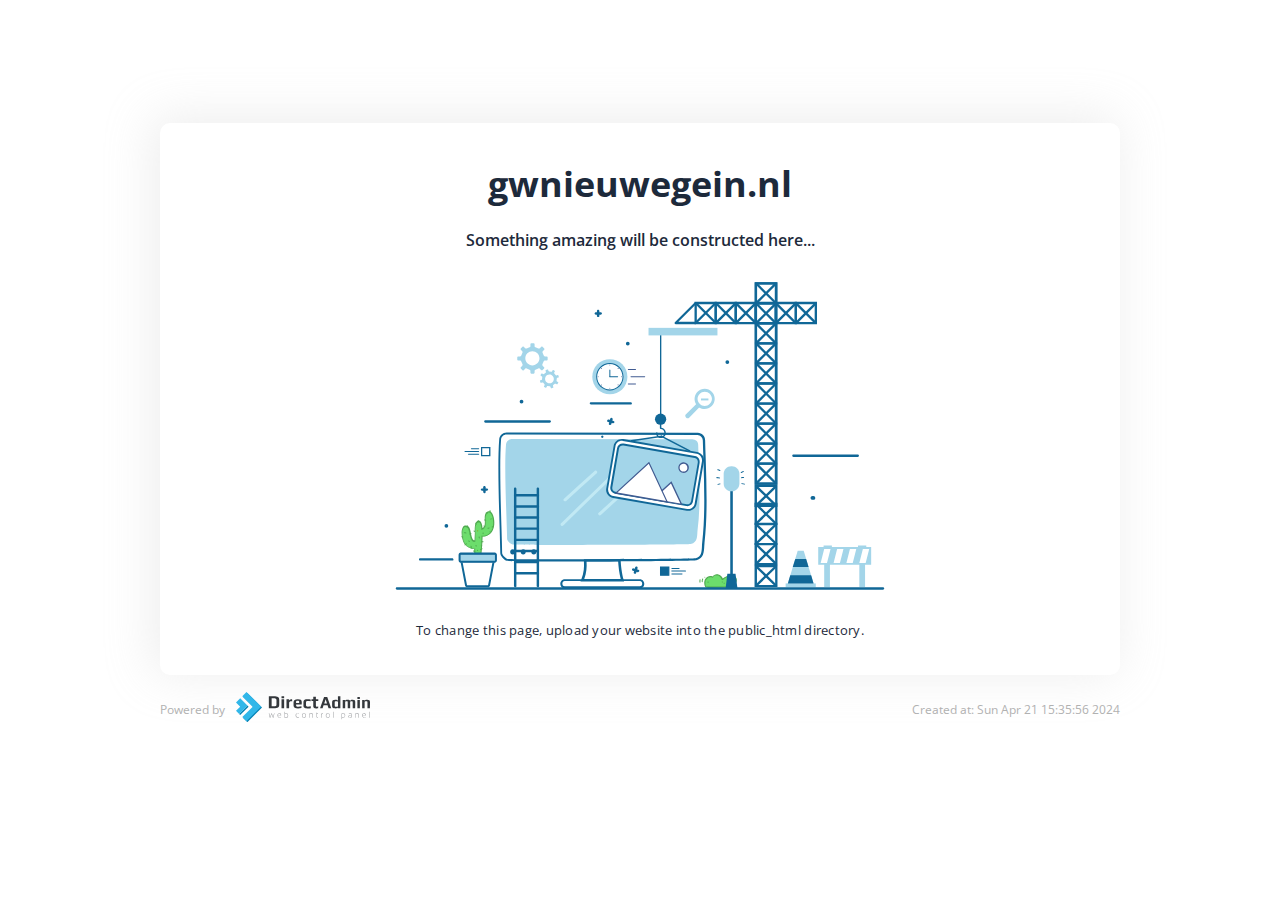
<file: under_construction.html>
<!doctype html>
<html class="no-js" lang="">

<head>
    <meta charset="utf-8">
    <meta http-equiv="x-ua-compatible" content="ie=edge">
    <title>gwnieuwegein.nl</title>
    <meta name="description" content="">
    <meta name="viewport" content="width=device-width, initial-scale=1">

    <link href="https://fonts.googleapis.com/css2?family=Open+Sans:wght@400;600;700&display=swap" rel="stylesheet">
    
    <link rel="shortcut icon" href="[data-uri]" />

    <style>
        * {
            box-sizing: border-box;
            margin: 0;
        }
        html {
            font-size: 10px;
            font-family: 'Open Sans', sans-serif;
            color: #1d2a3b;
        }
        .container {
            max-width: 960px;
            margin: 0 auto;
        }
        .container.card {
            margin-top: 12.3rem;
            background-color: #ffffff;
            border-radius: 10px;
            box-shadow: -5px -4px 47px 3px rgba(198, 198, 198, 0.3);
            text-align: center;
            padding: 3.6rem;
            /* padding-bottom: 3.6rem; */
        }
        .title-main {
            font-size: 3.6rem;
            font-weight: 700;
            margin-top: 0;
            margin-bottom: 2.1rem;
        }
        .main-image svg {
            max-width: 61rem;
            margin-bottom: 2rem;
        }

        .subheading{
            font-size: 1.6rem;
            font-weight: 600;
            margin-bottom: 3rem;
        }

        .card .text {
            font-size: 13px;
            letter-spacing: 0.26px;

        }
        footer {
            color: #b1b1b1;
            font-size: 12px;
            display: flex;
            justify-content: space-between;
            align-items: center;
            padding-top: 1.7rem;
        }
        footer .logo svg {
            width: 145px;
            padding-left: 11px;
        }
        footer .left-side {
            display: flex;
            align-items: center;
        }
        /* Medias */
        @media screen and (max-width: 1024px){
            .container {max-width: 90%;}
        @media screen and (max-width: 768px){
            html {font-size: 7px;}
            .container {
                max-width: 90%;}
            .container.card {margin-top: 6rem;}
            .card .text { font-size: 1.6rem;}
        } 
        @media screen and (max-width: 480px){
            html {font-size: 5.7px;}
            .container {max-width: 95%;}
            .title-main {font-size: 6.6vw;}
            /* .container.card {margin-top: 2rem;} */
            .subheading{font-size: 13px;}
            .card .text { font-size: 12px;}
            footer {flex-direction: column;}
        } 
        }
    </style>

</head>

<body>
    <section id="default-card" class="default-card">
        <div class="container card">
            <h1 class="title-main">gwnieuwegein.nl</h1>
            <p class="subheading">Something amazing will be constructed here...</p>
            <div class="main-image">
                <svg version="1.1" xmlns="http://www.w3.org/2000/svg" xmlns:xlink="http://www.w3.org/1999/xlink" x="0px"
                    y="0px" viewBox=" 0 90 500 260"  xml:space="preserve">
                    <style type="text/css">
                        .st0 {
                            fill: #FFFFFF;
                        }

                        .st1 {
                            fill: #6CDD6C;
                        }

                        .st2 {
                            fill: #50AA50;
                        }

                        .st3 {
                            fill: #106797;
                        }

                        .st4 {
                            fill-rule: evenodd;
                            clip-rule: evenodd;
                            fill: #A3D5E9;
                        }

                        .st5 {
                            fill-rule: evenodd;
                            clip-rule: evenodd;
                            fill: #106797;
                        }

                        .st6 {
                            fill: #A3D5E9;
                        }

                        .st7 {
                            fill: #405B91;
                        }

                        .st8 {
                            fill: #B6D0FB;
                        }

                        .st9 {
                            fill: #8AB436;
                        }

                        .st10 {
                            fill: #C1E9F4;
                        }

                        .st11 {
                            fill: #415B91;
                        }
                    </style>
                    <g id="BACKGROUND">
                        <rect class="st0" width="500" height="500" />
                    </g>
                    <g id="OBJECTS">
                        <g>
                            <g>
                                <g>
                                    <g>
                                        <path class="st1" d="M317.7,334.6c-0.5-1.6-1.8-3.1-3.5-3.6s-4,0.3-4.5,1.9c-1.6-1.2-4.1-0.3-5.4,1.2c-2.1,2.4-0.5,6.4-0.1,6.6
                                                        c0.4,0.3,1.4,0.2,1.4,0.2l15.7-0.1c0,0,2.9-0.2,4.2-0.7c2.7-1,4.5-5.1,2.8-7.2c-1.2-1.4-3.5-1.7-5.4-1.2
                                                        C320.9,332.4,319.1,333.4,317.7,334.6" />
                                    </g>
                                    <g>
                                        <path class="st2"
                                            d="M305.3,341.5c-0.4,0-1.1,0-1.5-0.3c-0.6-0.5-2.2-4.7,0-7.3c0.9-1.1,2.3-1.8,3.7-2c0.7-0.1,1.3,0,1.9,0.3
                                                        c0.3-0.5,0.9-1,1.5-1.3c1-0.5,2.3-0.6,3.4-0.3c1.6,0.5,2.9,1.6,3.6,3.2c1.5-1.1,3.2-2,4.8-2.4c1.9-0.5,4.5-0.3,5.9,1.4
                                                        c0.8,1,1,2.4,0.5,4c-0.6,1.8-2,3.4-3.5,4c-1.4,0.5-4.2,0.7-4.4,0.7l-15.7,0.1C305.4,341.5,305.4,341.5,305.3,341.5z
                                                         M307.9,332.8c-0.1,0-0.2,0-0.3,0c-1,0.1-2.2,0.7-3,1.6c-1.8,2.1-0.5,5.7-0.2,6c0.1,0,0.6,0.1,1,0.1l15.7-0.1
                                                        c0,0,2.8-0.2,4-0.6c1.2-0.4,2.4-1.8,2.9-3.3c0.4-1.3,0.3-2.4-0.3-3.2c-1.1-1.3-3.3-1.5-4.8-1c-1.6,0.5-3.4,1.4-5,2.7
                                                        c-0.1,0.1-0.3,0.1-0.5,0.1c-0.2,0-0.3-0.2-0.4-0.3c-0.6-1.6-1.7-2.9-3.2-3.3c-0.8-0.2-1.8-0.2-2.6,0.2
                                                        c-0.7,0.3-1.1,0.8-1.3,1.3c-0.1,0.1-0.2,0.3-0.3,0.3c-0.2,0-0.3,0-0.5-0.1C308.9,332.9,308.4,332.8,307.9,332.8z" />
                                    </g>
                                </g>
                                <g>
                                    <g>
                                        <g>
                                            <path class="st2" d="M301.1,334.1c-0.4,0.8-0.6,1.6-0.5,2.5c0.1,0.4,0.8,0.4,0.8,0c-0.1-0.8,0-1.5,0.4-2.2
                                                            C302,334,301.4,333.7,301.1,334.1L301.1,334.1z" />
                                        </g>
                                    </g>
                                </g>
                                <g>
                                    <g>
                                        <g>
                                            <path class="st2" d="M298.9,334.6c-0.2,0.8-0.3,1.6-0.1,2.4c0.1,0.4,0.9,0.3,0.8-0.2c-0.2-0.7-0.1-1.3,0.1-2
                                                            C299.8,334.4,299,334.2,298.9,334.6L298.9,334.6z" />
                                        </g>
                                    </g>
                                </g>
                                <g>
                                    <g>
                                        <g>
                                            <path class="st2"
                                                d="M303.2,333.2c0.5,0,0.5-0.7,0-0.7C302.7,332.5,302.7,333.2,303.2,333.2L303.2,333.2z" />
                                        </g>
                                    </g>
                                </g>
                                <g>
                                    <g>
                                        <g>
                                            <path class="st2" d="M305.4,336.6c0,0.2,0,0.4,0,0.6c0,0.5,0.8,0.5,0.8,0c0-0.2,0-0.4,0-0.6
                                                            C306.2,336.2,305.4,336.2,305.4,336.6L305.4,336.6z" />
                                        </g>
                                    </g>
                                </g>
                                <g>
                                    <g>
                                        <g>
                                            <path class="st2" d="M318.6,337.7c0,0.1,0,0.2,0,0.3c0,0.5,0.8,0.5,0.8,0c0-0.1,0-0.2,0-0.3
                                                            C319.4,337.2,318.6,337.2,318.6,337.7L318.6,337.7z" />
                                        </g>
                                    </g>
                                </g>
                                <g>
                                    <g>
                                        <g>
                                            <path class="st2" d="M317.1,336.9c0.1,0.1,0.1,0.1,0.2,0.2c0.4,0.3,0.9-0.2,0.5-0.5c-0.1-0.1-0.1-0.1-0.2-0.2
                                                            C317.3,336,316.8,336.5,317.1,336.9L317.1,336.9z" />
                                        </g>
                                    </g>
                                </g>
                            </g>
                            <g>
                                <path class="st3" d="M96.1,319.2H69.8c-0.6,0-1-0.5-1-1c0-0.6,0.5-1,1-1h26.3c0.6,0,1,0.5,1,1C97.2,318.8,96.7,319.2,96.1,319.2z
                                                " />
                            </g>
                            <g>
                                <g>
                                    <path class="st0" d="M328,227.9h-0.8c0-0.6-0.5-1.1-1.1-1.1s-1.1,0.5-1.1,1.1h-0.8c0-1,0.8-1.9,1.9-1.9
                                                    C327.1,226,328,226.9,328,227.9z" />
                                </g>
                            </g>
                            <g>
                                <g>
                                    <path class="st0" d="M330.6,184.1h-0.8c0-0.6-0.5-1.1-1.1-1.1c-0.6,0-1.1,0.5-1.1,1.1h-0.8c0-1,0.8-1.9,1.9-1.9
                                                    C329.8,182.2,330.6,183.1,330.6,184.1z" />
                                </g>
                            </g>
                            <g>
                                <g>
                                    <g>
                                        <path class="st3"
                                            d="M237,336.3h-35.8l0.6-1.4c2.3-5.6,2.6-10.3,2.2-15.8L204,318l30.2-0.1l0,1c0,3.5,1,11.5,2.4,16L237,336.3z
                                                         M204.3,334.2h29.9c-1.2-4.4-1.9-10.6-2.1-14.3l-25.9,0.1C206.5,324.9,206.2,329.2,204.3,334.2z" />
                                    </g>
                                </g>
                            </g>
                            <g>
                                <g>
                                    <g>
                                        <path class="st3" d="M191,319.9c-27.2,0-49.2-0.1-50.1-0.5c-2.3-0.8-5.4-4.1-5.4-6.3c-0.1-5-0.3-11.7-0.5-19.5
                                                        c-0.7-23.5-1.8-55.8-0.4-73.6c0.2-3.3,2.9-5.8,6.1-5.8c0,0,0.1,0,0.1,0l156.6,0.2c3.3,0.1,6,2.7,6,6.1
                                                        c0.1,5.2,0.3,10.5,0.5,15.9c0.7,22.6,1.5,46-1,68.1c-0.1,0.9-0.1,1.8-0.2,2.8c-0.2,4.6-0.5,10.4-6.4,11.6
                                                        C293.2,319.5,235.2,319.9,191,319.9z M140.6,215.9c-2.4,0-4.3,1.8-4.5,4.2c-1.3,17.8-0.3,49.9,0.4,73.4
                                                        c0.2,7.8,0.5,14.6,0.5,19.5c0,1.4,2.4,4.1,4.3,4.8c3.3,0.7,150.6,0.2,154.4-0.5c4.7-0.9,4.9-5.6,5.1-10c0-1,0.1-2,0.2-2.9
                                                        c2.5-22,1.7-45.3,1-67.8c-0.2-5.4-0.3-10.7-0.5-15.9c-0.1-2.5-2-4.4-4.4-4.5L140.6,215.9C140.6,215.9,140.6,215.9,140.6,215.9z
                                                        " />
                                    </g>
                                </g>
                            </g>
                            <g>
                                <g>
                                    <path class="st4"
                                        d="M292.9,219.8l-147.6-0.2c-2.7,0-4.9,1.8-5.1,4.2c-1.7,19.8,0.6,61,0.9,77.6c0,1.6,2.7,4,4.6,4.6
                                                    c2.2,0.7,142.5,0.2,145.9-0.4c6.2-1.1,5.1-7.4,5.6-11.4c2.9-22.8,1.1-47.6,0.5-69.9C297.8,221.8,295.6,219.9,292.9,219.8z" />
                                </g>
                            </g>
                            <g>
                                <g>
                                    <g>
                                        <path class="st3" d="M249.8,342h-61.4c-2.4,0-3.7-1.9-3.7-3.8c0-1.9,1.3-3.8,3.7-3.8h61.4c2.4,0,3.7,1.9,3.7,3.8
                                                        C253.6,340,252.3,342,249.8,342z M188.4,336c-1.6,0-2,1.3-2,2.1c0,0.8,0.4,2.1,2,2.1h61.4c1.6,0,2-1.3,2-2.1
                                                        c0-0.8-0.4-2.1-2-2.1H188.4z" />
                                    </g>
                                </g>
                            </g>
                            <g>
                                <g>
                                    <g>
                                        <g>
                                            <g>
                                                <path class="st5" d="M145.7,312C145.3,312,145.3,312,145.7,312" />
                                            </g>
                                        </g>
                                    </g>
                                    <g>
                                        <g>
                                            <g>
                                                <g>
                                                    <path class="st3"
                                                        d="M145.7,314.1c2.8,0,2.8-4.3,0-4.3C142.9,309.8,142.9,314.1,145.7,314.1L145.7,314.1z" />
                                                </g>
                                            </g>
                                        </g>
                                    </g>
                                </g>
                                <g>
                                    <g>
                                        <g>
                                            <g>
                                                <path class="st5" d="M154.3,312C154,312,154,312,154.3,312" />
                                            </g>
                                        </g>
                                    </g>
                                    <g>
                                        <g>
                                            <g>
                                                <g>
                                                    <path class="st3"
                                                        d="M154.3,314.1c2.8,0,2.8-4.3,0-4.3C151.6,309.8,151.6,314.1,154.3,314.1L154.3,314.1z" />
                                                </g>
                                            </g>
                                        </g>
                                    </g>
                                </g>
                                <g>
                                    <g>
                                        <g>
                                            <g>
                                                <path class="st5" d="M163,312C162.6,312,162.6,312,163,312" />
                                            </g>
                                        </g>
                                    </g>
                                    <g>
                                        <g>
                                            <g>
                                                <g>
                                                    <path class="st3"
                                                        d="M163,314.1c2.8,0,2.8-4.3,0-4.3C160.2,309.8,160.2,314.1,163,314.1L163,314.1z" />
                                                </g>
                                            </g>
                                        </g>
                                    </g>
                                </g>
                            </g>
                            <g>
                                <g>
                                    <g>
                                        <g>
                                            <path class="st5" d="M219.1,217.6C219,217.6,219,217.6,219.1,217.6" />
                                        </g>
                                    </g>
                                </g>
                                <g>
                                    <g>
                                        <g>
                                            <g>
                                                <path class="st3"
                                                    d="M219.1,218.6c1.3,0,1.3-2,0-2C217.8,216.6,217.8,218.6,219.1,218.6L219.1,218.6z" />
                                            </g>
                                        </g>
                                    </g>
                                </g>
                            </g>
                            <g>
                                <g>
                                    <polygon class="st6"
                                        points="392.3,337.9 371.2,337.9 379.3,311.2 384.2,311.2 				" />
                                </g>
                                <g>
                                    <rect x="369.4" y="337.9" class="st6" width="24.7" height="3.1" />
                                </g>
                                <g>
                                    <polygon class="st3"
                                        points="373.2,331.2 371.2,337.9 392.3,337.9 390.3,331.2 				" />
                                </g>
                                <g>
                                    <polygon class="st3"
                                        points="375.2,324.5 388.2,324.5 386.2,317.8 377.3,317.8 				" />
                                </g>
                            </g>
                            <g id="XMLID_11_">
                                <g id="XMLID_493_">
                                    <path class="st6"
                                        d="M401,340.8h4.7v-18.2h24.1v18.2h4.7v-18.2h5v-14.5h-4v-1.3h-6.8v1.3h-21.4v-1.3h-6.8v1.3h-4.4v14.5h4.9
                                                    V340.8z M437.9,309.6L437.9,309.6l-2.9,11.5h-5.2l2.9-11.5H437.9z M424.4,321.1h-5.2l2.9-11.5h5.2L424.4,321.1z M413.9,321.1
                                                    h-5.2l2.9-11.5h5.2L413.9,321.1z M401,309.6h5.2l-2.9,11.5h-5.2L401,309.6z" />
                                </g>
                            </g>
                            <g>
                                <g>
                                    <g>
                                        <path class="st6" d="M170,163.1l1.4-1.4c0.3-0.3,0.3-0.7,0-1l-1.2-1.2c-0.3-0.3-0.4-0.8-0.2-1.2l1-2.4c0.1-0.4,0.5-0.7,0.9-0.7
                                                        h1.7c0.4,0,0.7-0.3,0.7-0.7v-2c0-0.4-0.3-0.7-0.7-0.7H172c-0.4,0-0.8-0.3-0.9-0.7l-1-2.4c-0.2-0.4-0.1-0.9,0.2-1.2l1.2-1.2
                                                        c0.3-0.3,0.3-0.7,0-1l-1.4-1.4c-0.3-0.3-0.7-0.3-1,0l-1.2,1.2c-0.3,0.3-0.8,0.4-1.2,0.2l-2.4-1c-0.4-0.1-0.7-0.5-0.7-0.9v-1.7
                                                        c0-0.4-0.3-0.7-0.7-0.7h-2c-0.4,0-0.7,0.3-0.7,0.7v1.7c0,0.4-0.3,0.8-0.7,0.9l-2.4,1c-0.4,0.2-0.9,0.1-1.2-0.2l-1.2-1.2
                                                        c-0.3-0.3-0.7-0.3-1,0l-1.4,1.4c-0.3,0.3-0.3,0.7,0,1l1.2,1.2c0.3,0.3,0.4,0.8,0.2,1.2l-1,2.4c-0.1,0.4-0.5,0.7-0.9,0.7h-1.7
                                                        c-0.4,0-0.7,0.3-0.7,0.7v2c0,0.4,0.3,0.7,0.7,0.7h1.7c0.4,0,0.8,0.3,0.9,0.7l1,2.4c0.2,0.4,0.1,0.9-0.2,1.2l-1.2,1.2
                                                        c-0.3,0.3-0.3,0.7,0,1l1.4,1.4c0.3,0.3,0.7,0.3,1,0l1.2-1.2c0.3-0.3,0.8-0.4,1.2-0.2l2.4,1c0.4,0.1,0.7,0.5,0.7,0.9v1.7
                                                        c0,0.4,0.3,0.7,0.7,0.7h2c0.4,0,0.7-0.3,0.7-0.7v-1.7c0-0.4,0.3-0.8,0.7-0.9l2.4-1c0.4-0.2,0.9-0.1,1.2,0.2l1.2,1.2
                                                        C169.3,163.3,169.8,163.3,170,163.1z M161.8,159.2c-3.2,0-5.8-2.6-5.8-5.8c0-3.2,2.6-5.8,5.8-5.8c3.2,0,5.8,2.6,5.8,5.8
                                                        C167.6,156.6,165,159.2,161.8,159.2z" />
                                    </g>
                                </g>
                                <g>
                                    <g>
                                        <path class="st6" d="M183.5,168.6l-0.4-1.2c-0.1-0.2-0.3-0.4-0.6-0.3l-1,0.3c-0.2,0.1-0.5,0-0.7-0.3l-1-1.3
                                                        c-0.2-0.2-0.2-0.5-0.1-0.7l0.5-0.9c0.1-0.2,0-0.5-0.2-0.6L179,163c-0.2-0.1-0.5,0-0.6,0.2l-0.5,0.9c-0.1,0.2-0.4,0.4-0.7,0.3
                                                        l-1.6-0.2c-0.2,0-0.5-0.2-0.6-0.4l-0.3-1c-0.1-0.2-0.3-0.4-0.6-0.3l-1.2,0.4c-0.2,0.1-0.4,0.3-0.3,0.6l0.3,1
                                                        c0.1,0.2,0,0.5-0.3,0.7l-1.3,1c-0.2,0.2-0.5,0.2-0.7,0.1l-0.9-0.5c-0.2-0.1-0.5,0-0.6,0.2l-0.6,1.1c-0.1,0.2,0,0.5,0.2,0.6
                                                        l0.9,0.5c0.2,0.1,0.4,0.4,0.3,0.7l-0.2,1.6c0,0.2-0.2,0.5-0.4,0.6l-1,0.3c-0.2,0.1-0.4,0.3-0.3,0.6l0.4,1.2
                                                        c0.1,0.2,0.3,0.4,0.6,0.3l1-0.3c0.2-0.1,0.5,0,0.7,0.2l1,1.3c0.2,0.2,0.2,0.5,0.1,0.7l-0.5,0.9c-0.1,0.2,0,0.5,0.2,0.6l1.1,0.6
                                                        c0.2,0.1,0.5,0,0.6-0.2l0.5-0.9c0.1-0.2,0.4-0.4,0.7-0.3l1.6,0.2c0.3,0,0.5,0.2,0.6,0.4l0.3,1c0.1,0.2,0.3,0.4,0.6,0.3l1.2-0.4
                                                        c0.2-0.1,0.4-0.3,0.3-0.6l-0.3-1c-0.1-0.2,0-0.5,0.2-0.7l1.3-1c0.2-0.2,0.5-0.2,0.7-0.1l0.9,0.5c0.2,0.1,0.5,0,0.6-0.2l0.6-1.1
                                                        c0.1-0.2,0-0.5-0.2-0.6l-0.9-0.5c-0.2-0.1-0.4-0.4-0.3-0.7l0.2-1.6c0-0.2,0.2-0.5,0.4-0.6l1-0.3
                                                        C183.4,169,183.6,168.8,183.5,168.6z M179,171.9c-0.9,1.8-3.1,2.4-4.9,1.5c-1.8-0.9-2.4-3.1-1.5-4.9c0.9-1.8,3.1-2.4,4.9-1.5
                                                        C179.3,168,179.9,170.2,179,171.9z" />
                                    </g>
                                </g>
                            </g>
                            <g>
                                <path class="st3" d="M242.4,191.3h-32.6c-0.6,0-1-0.5-1-1c0-0.6,0.5-1,1-1h32.6c0.6,0,1,0.5,1,1
                                                C243.4,190.9,243,191.3,242.4,191.3z" />
                            </g>
                            <g>
                                <path class="st3" d="M176,206.1h-52.7c-0.6,0-1-0.5-1-1c0-0.6,0.5-1,1-1H176c0.6,0,1,0.5,1,1C177.1,205.7,176.6,206.1,176,206.1z
                                                " />
                            </g>
                            <g>
                                <path class="st3" d="M428.5,234.2h-52.7c-0.6,0-1-0.5-1-1c0-0.6,0.5-1,1-1h52.7c0.6,0,1,0.5,1,1
                                                C429.5,233.7,429.1,234.2,428.5,234.2z" />
                            </g>
                            <g>
                                <path class="st3"
                                    d="M449.2,343H50.8c-0.6,0-1-0.5-1-1c0-0.6,0.5-1,1-1h398.4c0.6,0,1,0.5,1,1C450.2,342.5,449.8,343,449.2,343z" />
                            </g>
                            <g>
                                <g>
                                    <g>
                                        <path class="st6"
                                            d="M303.1,178.3c-2.2,0-4.3,0.9-5.9,2.4c-2.7,2.7-3.2,6.9-1.3,10.1l0.1,0.2l-8.5,8.5c0,0-0.4,0.4-0.4,1
                                                        c0,0.4,0.2,0.9,0.6,1.3c0.5,0.5,0.9,0.7,1.4,0.7c0.6,0,1-0.3,1-0.3l8.4-8.5l0.2,0.1c1.3,0.8,2.7,1.1,4.2,1.1
                                                        c2.2,0,4.3-0.9,5.9-2.4c3.3-3.3,3.3-8.6,0-11.8C307.4,179.2,305.3,178.3,303.1,178.3z M303.1,192.5c-3.2,0-5.9-2.6-5.9-5.9
                                                        c0-3.2,2.6-5.9,5.9-5.9l0,0c3.2,0,5.9,2.6,5.9,5.9C308.9,189.9,306.3,192.5,303.1,192.5z" />
                                    </g>
                                </g>
                                <g>
                                    <g>
                                        <path class="st6" d="M300,187.9h6.1v-1.6H300V187.9z" />
                                    </g>
                                </g>
                            </g>
                            <g>
                                <g>
                                    <path class="st3" d="M147.7,341.1c-0.6,0-1-0.5-1-1v-79.9c0-0.6,0.5-1,1-1c0.6,0,1,0.5,1,1V340
                                                    C148.8,340.6,148.3,341.1,147.7,341.1z" />
                                </g>
                                <g>
                                    <path class="st3" d="M166.3,341.1c-0.6,0-1-0.5-1-1v-79.9c0-0.6,0.5-1,1-1c0.6,0,1,0.5,1,1V340
                                                    C167.3,340.6,166.9,341.1,166.3,341.1z" />
                                </g>
                                <g>
                                    <path class="st3"
                                        d="M166.3,266.7h-18.6c-0.6,0-1-0.5-1-1s0.5-1,1-1h18.6c0.6,0,1,0.5,1,1S166.9,266.7,166.3,266.7z" />
                                </g>
                                <g>
                                    <path class="st3" d="M166.3,275.8h-18.6c-0.6,0-1-0.5-1-1c0-0.6,0.5-1,1-1h18.6c0.6,0,1,0.5,1,1
                                                    C167.3,275.3,166.9,275.8,166.3,275.8z" />
                                </g>
                                <g>
                                    <path class="st3" d="M166.3,284.9h-18.6c-0.6,0-1-0.5-1-1c0-0.6,0.5-1,1-1h18.6c0.6,0,1,0.5,1,1
                                                    C167.3,284.4,166.9,284.9,166.3,284.9z" />
                                </g>
                                <g>
                                    <path class="st3" d="M166.3,294h-18.6c-0.6,0-1-0.5-1-1c0-0.6,0.5-1,1-1h18.6c0.6,0,1,0.5,1,1C167.3,293.6,166.9,294,166.3,294z
                                                    " />
                                </g>
                                <g>
                                    <path class="st3" d="M166.3,303.2h-18.6c-0.6,0-1-0.5-1-1c0-0.6,0.5-1,1-1h18.6c0.6,0,1,0.5,1,1
                                                    C167.3,302.7,166.9,303.2,166.3,303.2z" />
                                </g>
                                <g>
                                    <path class="st3" d="M166.3,312.3h-18.6c-0.6,0-1-0.5-1-1c0-0.6,0.5-1,1-1h18.6c0.6,0,1,0.5,1,1
                                                    C167.3,311.8,166.9,312.3,166.3,312.3z" />
                                </g>
                                <g>
                                    <path class="st3" d="M166.3,321.4h-18.6c-0.6,0-1-0.5-1-1c0-0.6,0.5-1,1-1h18.6c0.6,0,1,0.5,1,1
                                                    C167.3,320.9,166.9,321.4,166.3,321.4z" />
                                </g>
                                <g>
                                    <path class="st3" d="M166.3,330.5h-18.6c-0.6,0-1-0.5-1-1c0-0.6,0.5-1,1-1h18.6c0.6,0,1,0.5,1,1
                                                    C167.3,330.1,166.9,330.5,166.3,330.5z" />
                                </g>
                            </g>
                            <g>
                                <g>
                                    <path class="st3"
                                        d="M122.5,264c-0.6,0-1-0.5-1-1v-4c0-0.6,0.5-1,1-1c0.6,0,1,0.5,1,1v4C123.5,263.6,123,264,122.5,264z" />
                                </g>
                                <g>
                                    <path class="st3"
                                        d="M124.5,262h-4c-0.6,0-1-0.5-1-1s0.5-1,1-1h4c0.6,0,1,0.5,1,1S125.1,262,124.5,262z" />
                                </g>
                            </g>
                            <g>
                                <g>
                                    <path class="st3" d="M215.7,119.6c-0.6,0-1-0.5-1-1v-4c0-0.6,0.5-1,1-1c0.6,0,1,0.5,1,1v4C216.8,119.1,216.3,119.6,215.7,119.6z
                                                    " />
                                </g>
                                <g>
                                    <path class="st3"
                                        d="M217.8,117.6h-4c-0.6,0-1-0.5-1-1s0.5-1,1-1h4c0.6,0,1,0.5,1,1S218.3,117.6,217.8,117.6z" />
                                </g>
                            </g>
                            <g>
                                <g>
                                    <path class="st3" d="M248.4,328.7c-0.1,0-0.2,0-0.3,0l-3.9-1.1c-0.6-0.2-0.9-0.7-0.7-1.3c0.2-0.6,0.7-0.9,1.3-0.7l3.9,1.1
                                                    c0.6,0.2,0.9,0.7,0.7,1.3C249.3,328.4,248.9,328.7,248.4,328.7z" />
                                </g>
                                <g>
                                    <path class="st3"
                                        d="M245.9,330c-0.1,0-0.2,0-0.3,0c-0.6-0.2-0.9-0.7-0.7-1.3l1.1-3.9c0.2-0.6,0.7-0.9,1.3-0.7
                                                    c0.6,0.2,0.9,0.7,0.7,1.3l-1.1,3.9C246.8,329.8,246.4,330,245.9,330z" />
                                </g>
                            </g>
                            <g>
                                <g>
                                    <path class="st3" d="M228,206.7c-0.1,0-0.2,0-0.3,0l-3.9-1.1c-0.6-0.2-0.9-0.7-0.7-1.3c0.2-0.6,0.7-0.9,1.3-0.7l3.9,1.1
                                                    c0.6,0.2,0.9,0.7,0.7,1.3C228.9,206.4,228.5,206.7,228,206.7z" />
                                </g>
                                <g>
                                    <path class="st3"
                                        d="M225.5,208.1c-0.1,0-0.2,0-0.3,0c-0.6-0.2-0.9-0.7-0.7-1.3l1.1-3.9c0.2-0.6,0.7-0.9,1.3-0.7
                                                    c0.6,0.2,0.9,0.7,0.7,1.3l-1.1,3.9C226.4,207.8,226,208.1,225.5,208.1z" />
                                </g>
                            </g>
                            <g>
                                <g>
                                    <g>
                                        <circle class="st6" cx="225.3" cy="168.5" r="14.4" />
                                    </g>
                                </g>
                                <g>
                                    <g>
                                        <g>
                                            <circle class="st0" cx="225.3" cy="168.5" r="10.8" />
                                        </g>
                                    </g>
                                    <g>
                                        <g>
                                            <g>
                                                <path class="st3"
                                                    d="M225.3,179.7c-6.2,0-11.2-5-11.2-11.2s5-11.2,11.2-11.2s11.2,5,11.2,11.2S231.5,179.7,225.3,179.7z
                                                                 M225.3,158.1c-5.7,0-10.4,4.7-10.4,10.4s4.7,10.4,10.4,10.4c5.7,0,10.4-4.7,10.4-10.4S231,158.1,225.3,158.1z" />
                                            </g>
                                        </g>
                                    </g>
                                </g>
                                <g>
                                    <g>
                                        <g>
                                            <path class="st3" d="M225.3,168.9c-0.2,0-0.4-0.2-0.4-0.4V163c0-0.2,0.2-0.4,0.4-0.4c0.2,0,0.4,0.2,0.4,0.4v5.5
                                                            C225.7,168.7,225.5,168.9,225.3,168.9z" />
                                        </g>
                                    </g>
                                    <g>
                                        <g>
                                            <path class="st3" d="M231.7,168.9h-6.4c-0.2,0-0.4-0.2-0.4-0.4c0-0.2,0.2-0.4,0.4-0.4h6.4c0.2,0,0.4,0.2,0.4,0.4
                                                            C232.2,168.7,232,168.9,231.7,168.9z" />
                                        </g>
                                    </g>
                                </g>
                                <g>
                                    <g>
                                        <g>
                                            <circle class="st7" cx="225.3" cy="158.9" r="0.4" />
                                        </g>
                                    </g>
                                    <g>
                                        <g>
                                            <ellipse transform="matrix(0.7071 -0.7071 0.7071 0.7071 -46.3674 211.4673)"
                                                class="st7" cx="232.1" cy="161.7" rx="0.4" ry="0.4" />
                                        </g>
                                    </g>
                                    <g>
                                        <g>
                                            <circle class="st7" cx="234.9" cy="168.5" r="0.4" />
                                        </g>
                                    </g>
                                    <g>
                                        <g>
                                            <ellipse transform="matrix(0.7072 -0.707 0.707 0.7072 -55.9446 215.4091)"
                                                class="st7" cx="232.1" cy="175.2" rx="0.4" ry="0.4" />
                                        </g>
                                    </g>
                                    <g>
                                        <g>
                                            <circle class="st7" cx="225.3" cy="178" r="0.4" />
                                        </g>
                                    </g>
                                    <g>
                                        <g>
                                            <ellipse transform="matrix(0.707 -0.7072 0.7072 0.707 -59.9044 205.8822)"
                                                class="st7" cx="218.5" cy="175.2" rx="0.4" ry="0.4" />
                                        </g>
                                    </g>
                                    <g>
                                        <g>
                                            <circle class="st7" cx="215.7" cy="168.5" r="0.4" />
                                        </g>
                                    </g>
                                    <g>
                                        <g>
                                            <ellipse transform="matrix(0.7071 -0.7071 0.7071 0.7071 -50.333 201.8934)"
                                                class="st7" cx="218.5" cy="161.7" rx="0.4" ry="0.4" />
                                        </g>
                                    </g>
                                </g>
                                <g>
                                    <g>
                                        <g>
                                            <path class="st7" d="M246.4,163h-6c-0.2,0-0.4-0.2-0.4-0.4c0-0.2,0.2-0.4,0.4-0.4h6c0.2,0,0.4,0.2,0.4,0.4
                                                            C246.8,162.8,246.6,163,246.4,163z" />
                                        </g>
                                    </g>
                                    <g>
                                        <g>
                                            <path class="st7" d="M246.4,174.8h-6c-0.2,0-0.4-0.2-0.4-0.4c0-0.2,0.2-0.4,0.4-0.4h6c0.2,0,0.4,0.2,0.4,0.4
                                                            C246.8,174.6,246.6,174.8,246.4,174.8z" />
                                        </g>
                                    </g>
                                    <g>
                                        <g>
                                            <path class="st7" d="M253.9,168.9h-11.3c-0.2,0-0.4-0.2-0.4-0.4c0-0.2,0.2-0.4,0.4-0.4h11.3c0.2,0,0.4,0.2,0.4,0.4
                                                            C254.3,168.7,254.1,168.9,253.9,168.9z" />
                                        </g>
                                    </g>
                                </g>
                            </g>
                            <g>
                                <g>
                                    <rect x="266.9" y="324.5" class="st3" width="6.7" height="6.7" />
                                    <path class="st3"
                                        d="M274.1,331.7h-7.7V324h7.7V331.7z M267.5,330.7h5.6V325h-5.6V330.7z" />
                                </g>
                                <g>
                                    <g>
                                        <g>
                                            <path class="st3"
                                                d="M282.1,326h-6c-0.2,0-0.4-0.2-0.4-0.4s0.2-0.4,0.4-0.4h6c0.2,0,0.4,0.2,0.4,0.4S282.3,326,282.1,326z" />
                                        </g>
                                    </g>
                                    <g>
                                        <g>
                                            <path class="st3" d="M284.4,330.6h-8.2c-0.3,0-0.6-0.2-0.6-0.4c0-0.2,0.3-0.4,0.6-0.4h8.2c0.3,0,0.6,0.2,0.6,0.4
                                                            C284.9,330.4,284.7,330.6,284.4,330.6z" />
                                        </g>
                                    </g>
                                    <g>
                                        <g>
                                            <path class="st3" d="M287.3,328.1H276c-0.2,0-0.4-0.2-0.4-0.4c0-0.2,0.2-0.4,0.4-0.4h11.3c0.2,0,0.4,0.2,0.4,0.4
                                                            C287.7,328,287.6,328.1,287.3,328.1z" />
                                        </g>
                                    </g>
                                </g>
                            </g>
                            <g>
                                <g>
                                    <rect x="120.2" y="226.5"
                                        transform="matrix(-1 -1.224647e-16 1.224647e-16 -1 247.1112 459.6004)"
                                        class="st0" width="6.7" height="6.7" />
                                    <path class="st3"
                                        d="M127.4,233.7h-7.7v-7.7h7.7V233.7z M120.7,232.6h5.6V227h-5.6V232.6z" />
                                </g>
                                <g>
                                    <g>
                                        <g>
                                            <path class="st3" d="M111.8,227.9h6c0.2,0,0.4-0.2,0.4-0.4c0-0.2-0.2-0.4-0.4-0.4h-6c-0.2,0-0.4,0.2-0.4,0.4
                                                            C111.3,227.7,111.5,227.9,111.8,227.9z" />
                                        </g>
                                    </g>
                                    <g>
                                        <g>
                                            <path class="st3" d="M109.5,232.5h8.2c0.3,0,0.6-0.2,0.6-0.4s-0.3-0.4-0.6-0.4h-8.2c-0.3,0-0.6,0.2-0.6,0.4
                                                            S109.2,232.5,109.5,232.5z" />
                                        </g>
                                    </g>
                                    <g>
                                        <g>
                                            <path class="st3" d="M106.5,230.1h11.3c0.2,0,0.4-0.2,0.4-0.4c0-0.2-0.2-0.4-0.4-0.4h-11.3c-0.2,0-0.4,0.2-0.4,0.4
                                                            C106.1,229.9,106.3,230.1,106.5,230.1z" />
                                        </g>
                                    </g>
                                </g>
                            </g>
                            <g>
                                <g>
                                    <rect x="324" y="251.6" class="st3" width="2.1" height="89.2" />
                                </g>
                                <g>
                                    <path class="st6" d="M325.3,262.4h-0.5c-3.4,0-6.2-2.8-6.2-6.2V248c0-3.4,2.8-6.2,6.2-6.2h0.5c3.4,0,6.2,2.8,6.2,6.2v8.2
                                                    C331.4,259.6,328.7,262.4,325.3,262.4z" />
                                </g>
                                <g>
                                    <g>
                                        <path class="st3" d="M333.4,256.4c0.7,0.1,1.5,0.2,2.2,0.4c0.5,0.1,0.7-0.7,0.2-0.7c-0.7-0.1-1.5-0.2-2.2-0.4
                                                        C333.1,255.6,332.9,256.3,333.4,256.4L333.4,256.4z" />
                                    </g>
                                </g>
                                <g>
                                    <g>
                                        <path class="st3" d="M333.3,251.6c0.6-0.1,1.1-0.1,1.7-0.1c0.5,0,0.5-0.7,0-0.8c-0.6-0.1-1.3,0-1.9,0.1
                                                        C332.6,251,332.8,251.7,333.3,251.6L333.3,251.6z" />
                                    </g>
                                </g>
                                <g>
                                    <g>
                                        <path class="st3" d="M333.1,247.3c0.6-0.2,1.1-0.4,1.7-0.7c0.5-0.2,0.3-0.9-0.2-0.8c-0.6,0.2-1.1,0.4-1.7,0.7
                                                        C332.4,246.7,332.6,247.5,333.1,247.3L333.1,247.3z" />
                                    </g>
                                </g>
                                <g>
                                    <g>
                                        <path class="st3" d="M314,257.1c0.6-0.1,1.1-0.2,1.7-0.4c0.5-0.2,0.3-0.9-0.2-0.8c-0.5,0.2-1.1,0.3-1.7,0.4
                                                        C313.3,256.4,313.5,257.2,314,257.1L314,257.1z" />
                                    </g>
                                </g>
                                <g>
                                    <g>
                                        <path class="st3" d="M313,251.6c0.7,0,1.4,0.1,2.1,0.3c0.5,0.1,0.7-0.6,0.2-0.8c-0.8-0.2-1.5-0.3-2.3-0.4
                                                        C312.5,250.8,312.5,251.6,313,251.6L313,251.6z" />
                                    </g>
                                </g>
                                <g>
                                    <g>
                                        <path class="st3" d="M313.7,245.2c0.6,0.2,1.1,0.4,1.7,0.5c0.5,0.2,0.7-0.6,0.2-0.8c-0.6-0.2-1.1-0.4-1.7-0.5
                                                        C313.4,244.3,313.2,245,313.7,245.2L313.7,245.2z" />
                                    </g>
                                </g>
                                <g>
                                    <polygon class="st3" points="320.2,342 321.6,330 328.3,330 329.9,341.8 				" />
                                </g>
                            </g>
                            <g>
                                <g>
                                    <g>
                                        <g>
                                            <path class="st1"
                                                d="M129.9,284.9c-0.3-1.9-1.6-6.8-4.6-5.2c-4.8,2.5,1,12-4.8,13.7c-0.3-3.8-1.1-6.4-2.8-6.2
                                                            c-3.5,0.3-2.6,8.5-2.7,10.4c-0.1,1.8-0.1,3.7-0.2,5.6c-4.2,0.7-3.3-10.1-5.9-11.6c-3.9-2.3-4.8,2.9-4.7,5.3
                                                            c0.2,4.1,1.3,9,5.1,11.1c1.3,0.7,3.5,1.5,5.2,1.4c0,3.3,0.1,6.5,0.7,9.6c0,0,0.1,0,0.1,0c0,0,0,0,0,0l2.3,0.1c0,0,0,0,0,0
                                                            c0,1,1.6,1,1.6,0c0-2,1.2-11.6,1.4-19.8c1.9,0.3,4.2-0.6,5.5-1.6C130.1,294.8,130.6,289.4,129.9,284.9z" />
                                        </g>
                                        <g>
                                            <path class="st2" d="M118.4,320.3c-0.2,0-0.5-0.1-0.7-0.2c-0.2-0.2-0.4-0.4-0.5-0.7l-1.7-0.1l-0.6,0l-0.1-0.4
                                                            c-0.5-2.6-0.7-5.6-0.7-9.2c-1.9,0-4-0.9-5-1.5c-4.1-2.3-5.2-7.5-5.3-11.5c-0.1-1.6,0.3-4.9,2.1-6c0.9-0.5,2-0.4,3.3,0.3
                                                            c1.2,0.7,1.7,2.9,2.2,5.5c0.7,3.5,1.4,6,3,6l0-0.9c0.1-1.5,0.1-2.9,0.2-4.4c0-0.3,0-0.7,0-1.2c-0.1-3.2-0.3-9.3,3.1-9.6
                                                            c0.5-0.1,1,0.1,1.4,0.5c0.9,0.8,1.6,2.6,1.8,5.6c2.1-1,2-3.4,1.9-6.3c-0.1-2.9-0.3-5.9,2.3-7.2c0.8-0.4,1.6-0.5,2.3-0.1
                                                            c2.1,1.1,2.8,5.2,2.9,5.7l0,0c0.6,3.5,0.8,9.8-3.9,13.2c-1.3,1-3.5,1.8-5.4,1.7c-0.1,5.4-0.7,11.2-1,15.2
                                                            c-0.2,2-0.3,3.5-0.3,4.2c0,0.5-0.2,0.8-0.6,1C118.9,320.2,118.7,320.3,118.4,320.3z M115.6,318.5l2.5,0.1l0,0.4
                                                            c0,0.2,0.1,0.3,0.1,0.3c0.1,0.1,0.3,0.1,0.4,0c0.1-0.1,0.2-0.1,0.2-0.3c0-0.7,0.1-2.2,0.3-4.2c0.4-4,0.9-10.2,1-15.6l0-0.5
                                                            l0.5,0.1c1.7,0.3,4-0.6,5.2-1.5c4.3-3.2,4.1-9.1,3.5-12.3l0,0c-0.2-1.4-1-4.3-2.4-5c-0.5-0.2-1-0.2-1.5,0.1
                                                            c-2,1.1-1.9,3.6-1.8,6.4c0.1,3,0.3,6.4-3.1,7.4l-0.5,0.2l0-0.5c-0.3-3.8-1-5.1-1.6-5.6c-0.2-0.2-0.5-0.3-0.8-0.3
                                                            c-2.6,0.2-2.4,5.9-2.3,8.7c0,0.6,0,1,0,1.3c0,1.4-0.1,2.9-0.2,4.4l-0.1,1.6l-0.3,0.1c-2.8,0.5-3.6-3.3-4.4-6.7
                                                            c-0.5-2.2-0.9-4.4-1.8-4.9c-1-0.6-1.8-0.7-2.4-0.3c-1.3,0.8-1.7,3.6-1.6,5.2c0.2,3.7,1.2,8.7,4.9,10.8c1.3,0.7,3.4,1.4,5,1.3
                                                            l0.5,0l0,0.5C115,313,115.2,315.9,115.6,318.5z" />
                                        </g>
                                    </g>
                                    <g>
                                        <g>
                                            <g>
                                                <path class="st3"
                                                    d="M125.3,341h-16.9c-0.9,0-1.6-0.6-1.8-1.5l-3.8-19.7l1.6-0.3l3.8,19.7c0,0.2,0.2,0.2,0.2,0.2h16.9
                                                                c0,0,0.2,0,0.2-0.2l3.8-19.7l1.6,0.3l-3.8,19.7C126.9,340.4,126.2,341,125.3,341z" />
                                            </g>
                                        </g>
                                    </g>
                                    <g>
                                        <g>
                                            <g>
                                                <path class="st6" d="M103,313.5h28c0.5,0,0.9,0.5,0.9,1.2v4.3c0,0.6-0.4,1.2-0.9,1.2h-28c-0.5,0-0.9-0.5-0.9-1.2v-4.3
                                                                C102.1,314,102.5,313.5,103,313.5z" />
                                            </g>
                                            <g>
                                                <path class="st7" d="M131,320.5h-28c-0.7,0-1.3-0.7-1.3-1.6v-4.3c0-0.9,0.6-1.6,1.3-1.6h28c0.7,0,1.3,0.7,1.3,1.6v4.3
                                                                C132.3,319.8,131.7,320.5,131,320.5z M103,313.9c-0.2,0-0.4,0.3-0.4,0.7v4.3c0,0.4,0.2,0.7,0.4,0.7h28c0.2,0,0.4-0.3,0.4-0.7
                                                                v-4.3c0-0.4-0.2-0.7-0.4-0.7H103z" />
                                            </g>
                                        </g>
                                        <g>
                                            <g>
                                                <path class="st8" d="M131,320.5h-28c-0.7,0-1.2-0.7-1.2-1.5v-4.3c0-0.9,0.6-1.5,1.2-1.5h28c0.7,0,1.2,0.7,1.2,1.5v4.3
                                                                C132.2,319.8,131.7,320.5,131,320.5z M103,313.8c-0.2,0-0.5,0.3-0.5,0.8v4.3c0,0.5,0.3,0.8,0.5,0.8h28c0.2,0,0.5-0.3,0.5-0.8
                                                                v-4.3c0-0.5-0.3-0.8-0.5-0.8H103z" />
                                            </g>
                                            <g>
                                                <path class="st3" d="M131,320.9h-28c-0.9,0-1.7-0.9-1.7-2v-4.3c0-1.1,0.8-2,1.7-2h28c0.9,0,1.7,0.9,1.7,2v4.3
                                                                C132.7,320,131.9,320.9,131,320.9z M103,314.3c0,0-0.1,0.2-0.1,0.4v4.3c0,0.2,0.1,0.4,0.1,0.4l28,0c0,0,0.1-0.1,0.1-0.4v-4.3
                                                                c0-0.2-0.1-0.4-0.1-0.4L103,314.3z" />
                                            </g>
                                        </g>
                                    </g>
                                </g>
                                <g>
                                    <g>
                                        <path class="st2" d="M106,296.7c0.5,0.1,0.9,0.1,1.4,0.2c0.5,0.1,0.5-0.7,0-0.8c-0.5-0.1-0.9-0.1-1.4-0.2
                                                        C105.5,295.9,105.5,296.7,106,296.7L106,296.7z" />
                                    </g>
                                </g>
                                <g>
                                    <g>
                                        <path class="st2" d="M108,290.6c0,0.2,0,0.5,0,0.7c0,0.5,0.8,0.5,0.8,0c0-0.2,0-0.5,0-0.7C108.8,290.1,108,290.1,108,290.6
                                                        L108,290.6z" />
                                    </g>
                                </g>
                                <g>
                                    <g>
                                        <path class="st2" d="M110.7,297.8c0.3-0.2,0.7-0.4,1-0.6c0.4-0.2,0-0.9-0.4-0.7c-0.3,0.2-0.7,0.4-1,0.6
                                                        C109.9,297.3,110.3,298,110.7,297.8L110.7,297.8z" />
                                    </g>
                                </g>
                                <g>
                                    <g>
                                        <path class="st2" d="M106.7,306.7c0.4-0.3,0.8-0.6,1.2-0.9c0.4-0.3,0-1-0.4-0.7c-0.4,0.3-0.8,0.6-1.2,0.9
                                                        C105.9,306.3,106.3,307,106.7,306.7L106.7,306.7z" />
                                    </g>
                                </g>
                                <g>
                                    <g>
                                        <path class="st2" d="M103.8,300c0.3,0.1,0.6,0.2,0.9,0.3c0.5,0.2,0.7-0.6,0.2-0.8c-0.3-0.1-0.6-0.2-0.9-0.3
                                                        C103.6,299.1,103.4,299.8,103.8,300L103.8,300z" />
                                    </g>
                                </g>
                                <g>
                                    <g>
                                        <path class="st2" d="M109.5,303.6c0.2,0,0.3,0.1,0.4,0.2c0.3,0.4,0.9-0.2,0.6-0.5c-0.2-0.3-0.6-0.4-1-0.5
                                                        C109,302.8,109,303.6,109.5,303.6L109.5,303.6z" />
                                    </g>
                                </g>
                                <g>
                                    <g>
                                        <path class="st2" d="M111.2,307.3c-0.1,0.5,0,1,0.2,1.5c0.2,0.5,0.9,0.1,0.7-0.4c-0.1-0.3-0.2-0.6-0.1-0.9
                                                        C112,307,111.3,306.8,111.2,307.3L111.2,307.3z" />
                                    </g>
                                </g>
                                <g>
                                    <g>
                                        <path class="st2" d="M115.2,307.4c0.2,0.1,0.5,0.1,0.7,0.2c0.5,0.1,0.7-0.6,0.2-0.8c-0.2-0.1-0.5-0.1-0.7-0.2
                                                        C115,306.6,114.8,307.3,115.2,307.4L115.2,307.4z" />
                                    </g>
                                </g>
                                <g>
                                    <g>
                                        <path class="st2" d="M117.7,299.8c0,0.4,0.1,0.8,0.5,1.1c0.4,0.3,0.9-0.2,0.6-0.5c-0.2-0.2-0.3-0.3-0.2-0.6
                                                        C118.6,299.3,117.8,299.3,117.7,299.8L117.7,299.8z" />
                                    </g>
                                </g>
                                <g>
                                    <g>
                                        <path class="st9" d="M116.7,294.2c-0.2,0.3-0.3,0.6-0.2,1c0.1,0.5,0.8,0.3,0.8-0.2c0-0.2,0-0.3,0.1-0.4
                                                        C117.7,294.2,117,293.8,116.7,294.2L116.7,294.2z" />
                                    </g>
                                </g>
                                <g>
                                    <g>
                                        <path class="st2" d="M121,296.5c0,0.2,0,0.5,0,0.7c0,0.5,0.8,0.5,0.8,0c0-0.2,0-0.5,0-0.7C121.8,296,121,296,121,296.5
                                                        L121,296.5z" />
                                    </g>
                                </g>
                                <g>
                                    <g>
                                        <path class="st2" d="M113.8,295.3c0.2,0.1,0.3,0.2,0.5,0.3c0.4,0.3,0.8-0.4,0.4-0.7c-0.2-0.1-0.3-0.2-0.5-0.3
                                                        C113.7,294.3,113.4,295,113.8,295.3L113.8,295.3z" />
                                    </g>
                                </g>
                                <g>
                                    <g>
                                        <path class="st2" d="M115.1,288.8c0.2,0.2,0.2,0.4,0.2,0.6c0,0.5,0.8,0.5,0.8,0c0-0.4-0.2-0.8-0.5-1.1
                                                        C115.3,287.9,114.8,288.5,115.1,288.8L115.1,288.8z" />
                                    </g>
                                </g>
                                <g>
                                    <g>
                                        <path class="st2"
                                            d="M117,286.5c0,0.3,0,0.7,0,1c0,0.5,0.8,0.5,0.8,0c0-0.3,0-0.7,0-1C117.8,286,117,286,117,286.5L117,286.5z" />
                                    </g>
                                </g>
                                <g>
                                    <g>
                                        <path class="st2" d="M121.8,291.1c0.1,0.1,0.2,0.2,0.3,0.4c0.3,0.4,0.9-0.2,0.5-0.6c-0.1-0.1-0.2-0.2-0.3-0.4
                                                        C122.1,290.1,121.5,290.7,121.8,291.1L121.8,291.1z" />
                                    </g>
                                </g>
                                <g>
                                    <g>
                                        <path class="st2" d="M122.6,286.4c0.3,0,0.7,0,1,0.1c0.5,0,0.5-0.7,0-0.8c-0.3,0-0.7,0-1-0.1
                                                        C122.1,285.6,122.1,286.4,122.6,286.4L122.6,286.4z" />
                                    </g>
                                </g>
                                <g>
                                    <g>
                                        <path class="st2" d="M123.7,280.2c0.2,0.2,0.5,0.5,0.7,0.7c0.4,0.4,0.9-0.2,0.5-0.5c-0.2-0.2-0.5-0.5-0.7-0.7
                                                        C123.9,279.3,123.4,279.8,123.7,280.2L123.7,280.2z" />
                                    </g>
                                </g>
                                <g>
                                    <g>
                                        <path class="st2" d="M126.7,278.2c0,0.4,0,0.8,0,1.2c0,0.5,0.8,0.5,0.8,0c0-0.4,0-0.8,0-1.2
                                                        C127.5,277.7,126.7,277.7,126.7,278.2L126.7,278.2z" />
                                    </g>
                                </g>
                                <g>
                                    <g>
                                        <path class="st2" d="M128.1,285.5c0.1-0.2,0.2-0.3,0.3-0.5c0.3-0.4-0.4-0.8-0.7-0.4c-0.1,0.2-0.2,0.3-0.3,0.5
                                                        C127.2,285.5,127.9,285.9,128.1,285.5L128.1,285.5z" />
                                    </g>
                                </g>
                                <g>
                                    <g>
                                        <path class="st2" d="M125.5,293.1c0.3-0.1,0.6-0.2,0.9-0.3c0.5-0.2,0.3-0.9-0.2-0.8c-0.3,0.1-0.6,0.2-0.9,0.3
                                                        C124.8,292.5,125,293.3,125.5,293.1L125.5,293.1z" />
                                    </g>
                                </g>
                                <g>
                                    <g>
                                        <path class="st2" d="M128.9,292c0.3-0.1,0.6-0.1,0.9-0.2c0.5-0.1,0.3-0.9-0.2-0.8c-0.3,0.1-0.6,0.1-0.9,0.2
                                                        C128.2,291.4,128.4,292.1,128.9,292L128.9,292z" />
                                    </g>
                                </g>
                                <g>
                                    <g>
                                        <path class="st2" d="M126.7,295.6c0,0.1,0,0.1,0,0.2c0,0.5,0.8,0.5,0.8,0c0-0.1,0-0.1,0-0.2
                                                        C127.5,295.1,126.7,295.1,126.7,295.6L126.7,295.6z" />
                                    </g>
                                </g>
                                <g>
                                    <g>
                                        <path class="st2" d="M120,307.6c0.2-0.1,0.3-0.2,0.5-0.3c0.4-0.3,0-1-0.4-0.7c-0.2,0.1-0.3,0.2-0.5,0.3
                                                        C119.2,307.2,119.6,307.8,120,307.6L120,307.6z" />
                                    </g>
                                </g>
                                <g>
                                    <g>
                                        <path class="st2" d="M119.6,310.4c0.3-0.3,0.6-0.5,1.1-0.6c0.5-0.1,0.3-0.9-0.2-0.8c-0.5,0.1-1,0.4-1.4,0.8
                                                        C118.7,310.2,119.2,310.8,119.6,310.4L119.6,310.4z" />
                                    </g>
                                </g>
                                <g>
                                    <g>
                                        <path class="st2" d="M116.4,310.9c0.1,0.1,0.1,0.2,0.2,0.3c0.2,0.4,0.9,0.1,0.7-0.4c-0.1-0.1-0.1-0.2-0.2-0.3
                                                        C116.8,310,116.2,310.4,116.4,310.9L116.4,310.9z" />
                                    </g>
                                </g>
                                <g>
                                    <g>
                                        <path class="st2" d="M113.4,311.7c0.4,0.2,0.9,0.3,1.3,0.2c0.5-0.1,0.3-0.8-0.2-0.8c-0.3,0.1-0.5,0-0.7-0.1
                                                        C113.4,310.8,113,311.5,113.4,311.7L113.4,311.7z" />
                                    </g>
                                </g>
                                <g>
                                    <g>
                                        <path class="st2" d="M119.8,304.3c0.5-0.1,1-0.1,1.6-0.2c0.5-0.1,0.5-0.8,0-0.8c-0.5,0.1-1,0.1-1.6,0.2
                                                        C119.4,303.6,119.4,304.4,119.8,304.3L119.8,304.3z" />
                                    </g>
                                </g>
                            </g>
                            <g>
                                <g>
                                    <g>
                                        <path class="st10" d="M189.5,270.3c8.4-7.6,16.7-15.1,25.1-22.7c1.2-1.1-0.6-3-1.8-1.8c-8.4,7.6-16.7,15.1-25.1,22.7
                                                        C186.4,269.5,188.3,271.4,189.5,270.3L189.5,270.3z" />
                                    </g>
                                </g>
                                <g>
                                    <g>
                                        <path class="st10" d="M217.9,281.8c8.4-7.6,16.7-15.1,25.1-22.7c1.2-1.1-0.6-3-1.8-1.8c-8.4,7.6-16.7,15.1-25.1,22.7
                                                        C214.8,281.1,216.7,283,217.9,281.8L217.9,281.8z" />
                                    </g>
                                </g>
                                <g>
                                    <g>
                                        <path class="st10" d="M187.1,290.4c17.5-17.1,35.1-34.2,52.6-51.3c1.2-1.2-0.6-3-1.8-1.8c-17.5,17.1-35.1,34.2-52.6,51.3
                                                        C184,289.8,185.9,291.6,187.1,290.4L187.1,290.4z" />
                                    </g>
                                </g>
                            </g>
                            <g>
                                <g>
                                    <g>
                                        <g>
                                            <g>
                                                <rect x="266.4" y="130.8" class="st3" width="1.1" height="72.4" />
                                            </g>
                                        </g>
                                        <g>
                                            <g>
                                                <circle class="st3" cx="266.9" cy="203.3" r="4.6" />
                                            </g>
                                        </g>
                                        <g>
                                            <g>
                                                <path class="st3" d="M267,218.7c-0.1,0-1.6,0-2.7-1.1c-0.7-0.7-1.1-1.7-1.1-3c0-0.3,0.3-0.6,0.6-0.6c0.3,0,0.6,0.3,0.6,0.6
                                                                c0,0.9,0.3,1.7,0.7,2.2c0.7,0.7,1.8,0.8,1.8,0.8c1.7,0,3.1-1.4,3.1-3.1c0-1.7-1.4-3.1-3.1-3.1c-0.3,0-0.6-0.3-0.6-0.6v-3.4
                                                                c0-0.3,0.3-0.6,0.6-0.6c0.3,0,0.6,0.3,0.6,0.6v2.8c2.1,0.3,3.7,2.1,3.7,4.3C271.3,216.7,269.4,218.7,267,218.7
                                                                C267,218.7,267,218.7,267,218.7z" />
                                            </g>
                                        </g>
                                    </g>
                                    <g>
                                        <g>
                                            <g>
                                                <path class="st3"
                                                    d="M242.9,221.5c-0.2,0-0.4-0.2-0.5-0.5c0-0.3,0.2-0.6,0.5-0.6l24.9-3.7c0.3,0,0.6,0.2,0.6,0.5
                                                                c0,0.3-0.2,0.6-0.5,0.6l-24.9,3.7C243,221.5,242.9,221.5,242.9,221.5z" />
                                            </g>
                                        </g>
                                        <g>
                                            <g>
                                                <path class="st3"
                                                    d="M290.6,229.8c-0.1,0-0.1,0-0.2-0.1l-22.9-11.9c-0.3-0.1-0.4-0.5-0.2-0.8c0.1-0.3,0.5-0.4,0.8-0.2
                                                                l22.9,11.9c0.3,0.1,0.4,0.5,0.2,0.8C291.1,229.7,290.9,229.8,290.6,229.8z" />
                                            </g>
                                        </g>
                                        <g>
                                            <path class="st0"
                                                d="M288.8,277.6l-61-10.6c-3.2-0.6-5.3-3.6-4.8-6.8l6.1-35.1c0.6-3.2,3.6-5.3,6.8-4.8l61,10.6
                                                            c3.2,0.6,5.3,3.6,4.8,6.8l-6.1,35.1C295,276,292,278.1,288.8,277.6z" />
                                            <path class="st3" d="M289.6,278.4c-0.4,0-0.8,0-1.2-0.1l-60.5-10.5c-1.8-0.3-3.4-1.3-4.4-2.8c-1.1-1.5-1.5-3.3-1.1-5.1l6-34.7
                                                            c0.6-3.7,4.2-6.2,7.9-5.6l60.5,10.5c1.8,0.3,3.4,1.3,4.4,2.8c1.1,1.5,1.5,3.3,1.2,5.1l-6,34.7
                                                            C295.8,276,292.9,278.4,289.6,278.4z M235.1,221c-2.5,0-4.8,1.8-5.2,4.4l-6,34.7c-0.2,1.4,0.1,2.8,0.9,4
                                                            c0.8,1.2,2,1.9,3.4,2.2l60.5,10.5c2.9,0.5,5.6-1.4,6.1-4.3l6-34.7c0.2-1.4-0.1-2.8-0.9-4c-0.8-1.2-2-1.9-3.4-2.2L236,221.1
                                                            C235.7,221.1,235.4,221,235.1,221z" />
                                        </g>
                                        <g>
                                            <path class="st6"
                                                d="M288.3,273.8l-58.8-10.2c-2-0.4-3.4-2.3-3.1-4.3l5.6-32c0.4-2,2.3-3.4,4.3-3.1l58.8,10.2
                                                            c2,0.4,3.4,2.3,3.1,4.3l-5.6,32C292.3,272.8,290.3,274.1,288.3,273.8z" />
                                            <path class="st3" d="M288.8,274.6c-0.3,0-0.5,0-0.8-0.1l-58.5-10.2c-1.2-0.2-2.3-0.9-3-1.9c-0.7-1-1-2.3-0.8-3.5l5.5-31.8
                                                            c0.4-2.5,2.9-4.2,5.4-3.8l58.5,10.2c2.5,0.4,4.2,2.9,3.8,5.4l-5.5,31.8c-0.2,1.2-0.9,2.3-1.9,3
                                                            C290.7,274.3,289.8,274.6,288.8,274.6z M288.3,273c0.8,0.1,1.6,0,2.3-0.5c0.7-0.5,1.1-1.2,1.3-2l5.5-31.8
                                                            c0.3-1.7-0.8-3.3-2.5-3.6l-58.5-10.2c-1.7-0.3-3.3,0.8-3.6,2.5l-5.5,31.8c-0.1,0.8,0,1.6,0.5,2.3c0.5,0.7,1.2,1.1,2,1.3
                                                            L288.3,273z" />
                                        </g>
                                        <g>
                                            <polygon class="st0" points="260.4,268.9 275.6,255 284,273 						" />
                                            <path class="st11"
                                                d="M284.9,273.7l-25.6-4.5l16.5-15.1L284.9,273.7z M261.5,268.6l21.6,3.8l-7.7-16.5L261.5,268.6z" />
                                        </g>
                                        <g>
                                            <polygon class="st0" points="230.3,263.7 257.3,239 272.2,271 						" />
                                            <path class="st11"
                                                d="M273.1,271.7l-43.9-7.6l28.3-25.9L273.1,271.7z M231.5,263.4l39.9,6.9l-14.2-30.5L231.5,263.4z" />
                                        </g>
                                        <g>
                                            <ellipse transform="matrix(0.1712 -0.9852 0.9852 0.1712 -2.6783 482.8634)"
                                                class="st0" cx="285.7" cy="243" rx="3.8" ry="3.8" />
                                            <path class="st11" d="M285.7,247.3c-0.2,0-0.5,0-0.7-0.1c-2.3-0.4-3.9-2.6-3.5-5c0.2-1.1,0.8-2.1,1.8-2.8
                                                            c0.9-0.7,2.1-0.9,3.2-0.7c1.1,0.2,2.1,0.8,2.8,1.8c0.7,0.9,0.9,2.1,0.7,3.2c-0.2,1.1-0.8,2.1-1.8,2.8
                                                            C287.4,247,286.5,247.3,285.7,247.3z M285.7,239.8c-0.7,0-1.3,0.2-1.9,0.6c-0.7,0.5-1.2,1.2-1.3,2.1c-0.1,0.9,0,1.7,0.5,2.4
                                                            c0.5,0.7,1.2,1.2,2.1,1.3c0.9,0.1,1.7,0,2.4-0.5c0.7-0.5,1.2-1.2,1.3-2.1l0,0c0.3-1.8-0.9-3.5-2.6-3.8
                                                            C286,239.8,285.8,239.8,285.7,239.8z" />
                                        </g>
                                    </g>
                                    <g>
                                        <g>
                                            <rect x="257" y="128.4" class="st6" width="56.5" height="6.2" />
                                        </g>
                                    </g>
                                    <g>
                                        <g>
                                            <g>
                                                <g>
                                                    <g>
                                                        <g>
                                                            <path class="st3"
                                                                d="M362.7,257h-18.8V91.1h18.8V257z M345.8,255.1h15.1V92.9h-15.1V255.1z" />
                                                        </g>
                                                    </g>
                                                    <g>
                                                        <g>
                                                            <g>
                                                                <path class="st3"
                                                                    d="M362.5,109.3h-18.3V91h18.3V109.3z M346,107.4h14.5V92.9H346V107.4z" />
                                                            </g>
                                                        </g>
                                                        <g>
                                                            <g>
                                                                <rect x="352.4" y="88.5"
                                                                    transform="matrix(0.7071 -0.7071 0.7071 0.7071 32.6823 279.153)"
                                                                    class="st3" width="1.9" height="23.2" />
                                                            </g>
                                                        </g>
                                                        <g>
                                                            <g>
                                                                <rect x="341.7" y="99.2"
                                                                    transform="matrix(0.7071 -0.7071 0.7071 0.7071 32.6828 279.1539)"
                                                                    class="st3" width="23.2" height="1.9" />
                                                            </g>
                                                        </g>
                                                    </g>
                                                    <g>
                                                        <g>
                                                            <g>
                                                                <path class="st3"
                                                                    d="M362.5,125.7h-18.3v-18.3h18.3V125.7z M346,123.8h14.5v-14.5H346V123.8z" />
                                                            </g>
                                                        </g>
                                                        <g>
                                                            <g>
                                                                <rect x="352.4" y="104.9"
                                                                    transform="matrix(0.7071 -0.7071 0.7071 0.7071 21.0762 283.9615)"
                                                                    class="st3" width="1.9" height="23.2" />
                                                            </g>
                                                        </g>
                                                        <g>
                                                            <g>
                                                                <rect x="341.7" y="115.6"
                                                                    transform="matrix(0.7071 -0.7071 0.7071 0.7071 21.0762 283.9615)"
                                                                    class="st3" width="23.2" height="1.9" />
                                                            </g>
                                                        </g>
                                                    </g>
                                                    <g>
                                                        <g>
                                                            <g>
                                                                <path class="st3"
                                                                    d="M362.5,142.1h-18.3v-18.3h18.3V142.1z M346,140.2h14.5v-14.5H346V140.2z" />
                                                            </g>
                                                        </g>
                                                        <g>
                                                            <g>
                                                                <rect x="352.4" y="121.3"
                                                                    transform="matrix(0.7071 -0.7071 0.7071 0.7071 9.4686 288.7671)"
                                                                    class="st3" width="1.9" height="23.2" />
                                                            </g>
                                                        </g>
                                                        <g>
                                                            <g>
                                                                <rect x="341.7" y="132"
                                                                    transform="matrix(0.7071 -0.7071 0.7071 0.7071 9.4754 288.7821)"
                                                                    class="st3" width="23.2" height="1.9" />
                                                            </g>
                                                        </g>
                                                    </g>
                                                    <g>
                                                        <g>
                                                            <g>
                                                                <path class="st3"
                                                                    d="M362.5,158.5h-18.3v-18.3h18.3V158.5z M346,156.6h14.5v-14.5H346V156.6z" />
                                                            </g>
                                                        </g>
                                                        <g>
                                                            <g>
                                                                <rect x="352.4" y="137.8"
                                                                    transform="matrix(0.7071 -0.7071 0.7071 0.7071 -2.1376 293.5757)"
                                                                    class="st3" width="1.9" height="23.2" />
                                                            </g>
                                                        </g>
                                                        <g>
                                                            <g>
                                                                <rect x="341.7" y="148.4"
                                                                    transform="matrix(0.7071 -0.7071 0.7071 0.7071 -2.1371 293.5768)"
                                                                    class="st3" width="23.2" height="1.9" />
                                                            </g>
                                                        </g>
                                                    </g>
                                                    <g>
                                                        <g>
                                                            <g>
                                                                <path class="st3"
                                                                    d="M362.5,174.9h-18.3v-18.3h18.3V174.9z M346,173h14.5v-14.5H346V173z" />
                                                            </g>
                                                        </g>
                                                        <g>
                                                            <g>
                                                                <rect x="352.4" y="154.2"
                                                                    transform="matrix(0.7071 -0.7071 0.7071 0.7071 -13.7438 298.3845)"
                                                                    class="st3" width="1.9" height="23.2" />
                                                            </g>
                                                        </g>
                                                        <g>
                                                            <g>
                                                                <rect x="341.7" y="164.8"
                                                                    transform="matrix(0.7071 -0.7071 0.7071 0.7071 -13.7388 298.3983)"
                                                                    class="st3" width="23.2" height="1.9" />
                                                            </g>
                                                        </g>
                                                    </g>
                                                    <g>
                                                        <g>
                                                            <g>
                                                                <path class="st3"
                                                                    d="M362.5,191.3h-18.3V173h18.3V191.3z M346,189.5h14.5v-14.5H346V189.5z" />
                                                            </g>
                                                        </g>
                                                        <g>
                                                            <g>
                                                                <rect x="352.4" y="170.6"
                                                                    transform="matrix(0.7071 -0.7071 0.7071 0.7071 -25.3512 303.1898)"
                                                                    class="st3" width="1.9" height="23.2" />
                                                            </g>
                                                        </g>
                                                        <g>
                                                            <g>
                                                                <rect x="341.7" y="181.3"
                                                                    transform="matrix(0.7071 -0.7071 0.7071 0.7071 -25.3459 303.2063)"
                                                                    class="st3" width="23.2" height="1.9" />
                                                            </g>
                                                        </g>
                                                    </g>
                                                    <g>
                                                        <g>
                                                            <g>
                                                                <path class="st3"
                                                                    d="M362.5,207.8h-18.3v-18.3h18.3V207.8z M346,205.9h14.5v-14.5H346V205.9z" />
                                                            </g>
                                                        </g>
                                                        <g>
                                                            <g>
                                                                <rect x="352.4" y="187"
                                                                    transform="matrix(0.7071 -0.7071 0.7071 0.7071 -36.9571 307.9997)"
                                                                    class="st3" width="1.9" height="23.2" />
                                                            </g>
                                                        </g>
                                                        <g>
                                                            <g>
                                                                <rect x="341.7" y="197.7"
                                                                    transform="matrix(0.7071 -0.7071 0.7071 0.7071 -36.953 308.0144)"
                                                                    class="st3" width="23.2" height="1.9" />
                                                            </g>
                                                        </g>
                                                    </g>
                                                    <g>
                                                        <g>
                                                            <g>
                                                                <path class="st3"
                                                                    d="M362.5,224.2h-18.3v-18.3h18.3V224.2z M346,222.3h14.5v-14.5H346V222.3z" />
                                                            </g>
                                                        </g>
                                                        <g>
                                                            <g>
                                                                <rect x="352.4" y="203.4"
                                                                    transform="matrix(0.7071 -0.7071 0.7071 0.7071 -48.564 312.8061)"
                                                                    class="st3" width="1.9" height="23.2" />
                                                            </g>
                                                        </g>
                                                        <g>
                                                            <g>
                                                                <rect x="341.7" y="214.1"
                                                                    transform="matrix(0.7071 -0.7071 0.7071 0.7071 -48.5601 312.8225)"
                                                                    class="st3" width="23.2" height="1.9" />
                                                            </g>
                                                        </g>
                                                    </g>
                                                    <g>
                                                        <g>
                                                            <g>
                                                                <path class="st3"
                                                                    d="M362.5,240.6h-18.3v-18.3h18.3V240.6z M346,238.7h14.5v-14.5H346V238.7z" />
                                                            </g>
                                                        </g>
                                                        <g>
                                                            <g>
                                                                <rect x="352.4" y="219.8"
                                                                    transform="matrix(0.7071 -0.7071 0.7071 0.7071 -60.1704 317.615)"
                                                                    class="st3" width="1.9" height="23.2" />
                                                            </g>
                                                        </g>
                                                        <g>
                                                            <g>
                                                                <rect x="341.7" y="230.5"
                                                                    transform="matrix(0.7071 -0.7071 0.7071 0.7071 -60.1671 317.6305)"
                                                                    class="st3" width="23.2" height="1.9" />
                                                            </g>
                                                        </g>
                                                    </g>
                                                    <g>
                                                        <g>
                                                            <g>
                                                                <path class="st3"
                                                                    d="M362.5,257h-18.3v-18.3h18.3V257z M346,255.1h14.5v-14.5H346V255.1z" />
                                                            </g>
                                                        </g>
                                                        <g>
                                                            <g>
                                                                <rect x="352.4" y="236.2"
                                                                    transform="matrix(0.7071 -0.7071 0.7071 0.7071 -71.7776 322.4187)"
                                                                    class="st3" width="1.9" height="23.2" />
                                                            </g>
                                                        </g>
                                                        <g>
                                                            <g>
                                                                <rect x="341.7" y="246.9"
                                                                    transform="matrix(0.7072 -0.707 0.707 0.7072 -71.791 322.3427)"
                                                                    class="st3" width="23.2" height="1.9" />
                                                            </g>
                                                        </g>
                                                    </g>
                                                </g>
                                                <g>
                                                    <g>
                                                        <g>
                                                            <g>
                                                                <path class="st3"
                                                                    d="M395.1,125.4h-18.3v-18.3h18.3V125.4z M378.7,123.6h14.5V109h-14.5V123.6z" />
                                                            </g>
                                                        </g>
                                                        <g>
                                                            <g>
                                                                <rect x="374.4" y="115.4"
                                                                    transform="matrix(0.707 -0.7072 0.7072 0.707 30.8533 307.0509)"
                                                                    class="st3" width="23.2" height="1.9" />
                                                            </g>
                                                        </g>
                                                        <g>
                                                            <g>
                                                                <rect x="385" y="104.7"
                                                                    transform="matrix(0.7071 -0.7071 0.7071 0.7071 30.8168 306.983)"
                                                                    class="st3" width="1.9" height="23.2" />
                                                            </g>
                                                        </g>
                                                    </g>
                                                    <g>
                                                        <g>
                                                            <g>
                                                                <path class="st3"
                                                                    d="M378.7,125.4h-18.3v-18.3h18.3V125.4z M362.3,123.6h14.5V109h-14.5V123.6z" />
                                                            </g>
                                                        </g>
                                                        <g>
                                                            <g>
                                                                <rect x="358" y="115.4"
                                                                    transform="matrix(0.707 -0.7072 0.7072 0.707 26.0435 295.4421)"
                                                                    class="st3" width="23.2" height="1.9" />
                                                            </g>
                                                        </g>
                                                        <g>
                                                            <g>
                                                                <rect x="368.6" y="104.7"
                                                                    transform="matrix(0.7071 -0.7071 0.7071 0.7071 26.0087 295.3754)"
                                                                    class="st3" width="1.9" height="23.2" />
                                                            </g>
                                                        </g>
                                                    </g>
                                                    <g>
                                                        <g>
                                                            <path class="st3"
                                                                d="M362.3,125.4H344v-18.3h18.3V125.4z M345.9,123.6h14.5V109h-14.5V123.6z" />
                                                        </g>
                                                    </g>
                                                    <g>
                                                        <g>
                                                            <g>
                                                                <path class="st3"
                                                                    d="M345.9,125.4h-18.3v-18.3h18.3V125.4z M329.5,123.6H344V109h-14.5V123.6z" />
                                                            </g>
                                                        </g>
                                                        <g>
                                                            <g>
                                                                <rect x="325.1" y="115.4"
                                                                    transform="matrix(0.7071 -0.7071 0.7071 0.7071 16.3945 272.1641)"
                                                                    class="st3" width="23.2" height="1.9" />
                                                            </g>
                                                        </g>
                                                        <g>
                                                            <g>
                                                                <rect x="335.8" y="104.7"
                                                                    transform="matrix(0.7071 -0.7071 0.7071 0.7071 16.3936 272.1622)"
                                                                    class="st3" width="1.9" height="23.2" />
                                                            </g>
                                                        </g>
                                                    </g>
                                                    <g>
                                                        <g>
                                                            <g>
                                                                <path class="st3"
                                                                    d="M329.5,125.4h-18.3v-18.3h18.3V125.4z M313,123.6h14.5V109H313V123.6z" />
                                                            </g>
                                                        </g>
                                                        <g>
                                                            <g>
                                                                <rect x="308.7" y="115.4"
                                                                    transform="matrix(0.7071 -0.7071 0.7071 0.7071 11.5864 260.5565)"
                                                                    class="st3" width="23.2" height="1.9" />
                                                            </g>
                                                        </g>
                                                        <g>
                                                            <g>
                                                                <rect x="319.4" y="104.7"
                                                                    transform="matrix(0.7071 -0.7071 0.7071 0.7071 11.5873 260.5583)"
                                                                    class="st3" width="1.9" height="23.2" />
                                                            </g>
                                                        </g>
                                                    </g>
                                                    <g>
                                                        <g>
                                                            <g>
                                                                <path class="st3"
                                                                    d="M313,125.4h-18.3v-18.3H313V125.4z M296.6,123.6h14.5V109h-14.5V123.6z" />
                                                            </g>
                                                        </g>
                                                        <g>
                                                            <g>
                                                                <path class="st3"
                                                                    d="M295.7,125.4h-16.4c-0.4,0-0.7-0.2-0.9-0.6c-0.1-0.4-0.1-0.8,0.2-1l16.4-16.4l1.3,1.3l-14.8,14.8
                                                                                h13.8l16.1-16.1l1.3,1.3l-16.4,16.4C296.2,125.3,295.9,125.4,295.7,125.4z" />
                                                            </g>
                                                        </g>
                                                        <g>
                                                            <g>
                                                                <rect x="303" y="104.7"
                                                                    transform="matrix(0.7071 -0.7071 0.7071 0.7071 6.7784 248.949)"
                                                                    class="st3" width="1.9" height="23.2" />
                                                            </g>
                                                        </g>
                                                    </g>
                                                </g>
                                            </g>
                                            <g>
                                                <g>
                                                    <g>
                                                        <path class="st3"
                                                            d="M362.7,275.3h-18.8V257h18.8V275.3z M345.9,273.4h14.9v-14.5h-14.9V273.4z" />
                                                    </g>
                                                </g>
                                                <g>
                                                    <g>
                                                        <polygon class="st3"
                                                            points="361.1,275 344.2,258.6 345.6,257.3 362.5,273.7 									" />
                                                    </g>
                                                </g>
                                                <g>
                                                    <g>
                                                        <polygon class="st3"
                                                            points="345.6,275 344.2,273.7 361.1,257.3 362.5,258.6 									" />
                                                    </g>
                                                </g>
                                            </g>
                                            <g>
                                                <g>
                                                    <g>
                                                        <path class="st3"
                                                            d="M362.7,340.9h-18.8v-18.3h18.8V340.9z M345.9,339.1h14.9v-14.5h-14.9V339.1z" />
                                                    </g>
                                                </g>
                                                <g>
                                                    <g>
                                                        <polygon class="st3"
                                                            points="361.1,340.7 344.2,324.2 345.6,322.9 362.5,339.3 									" />
                                                    </g>
                                                </g>
                                                <g>
                                                    <g>
                                                        <polygon class="st3"
                                                            points="345.6,340.7 344.2,339.3 361.1,322.9 362.5,324.2 									" />
                                                    </g>
                                                </g>
                                            </g>
                                        </g>
                                        <g>
                                            <g>
                                                <g>
                                                    <path class="st3"
                                                        d="M362.7,290.1h-18.8v-18.3h18.8V290.1z M345.9,288.3h14.9v-14.5h-14.9V288.3z" />
                                                </g>
                                            </g>
                                            <g>
                                                <g>
                                                    <polygon class="st3"
                                                        points="361.1,289.9 344.2,273.4 345.6,272.1 362.5,288.5 								" />
                                                </g>
                                            </g>
                                            <g>
                                                <g>
                                                    <polygon class="st3"
                                                        points="345.6,289.9 344.2,288.5 361.1,272.1 362.5,273.4 								" />
                                                </g>
                                            </g>
                                        </g>
                                        <g>
                                            <g>
                                                <g>
                                                    <path class="st3"
                                                        d="M362.7,306.5h-18.8v-18.3h18.8V306.5z M345.9,304.7h14.9v-14.5h-14.9V304.7z" />
                                                </g>
                                            </g>
                                            <g>
                                                <g>
                                                    <polygon class="st3"
                                                        points="361.1,306.3 344.2,289.9 345.6,288.5 362.5,304.9 								" />
                                                </g>
                                            </g>
                                            <g>
                                                <g>
                                                    <polygon class="st3"
                                                        points="345.6,306.3 344.2,304.9 361.1,288.5 362.5,289.9 								" />
                                                </g>
                                            </g>
                                        </g>
                                        <g>
                                            <g>
                                                <g>
                                                    <path class="st3"
                                                        d="M362.7,323h-18.8v-18.3h18.8V323z M345.9,321.1h14.9v-14.5h-14.9V321.1z" />
                                                </g>
                                            </g>
                                            <g>
                                                <g>
                                                    <polygon class="st3"
                                                        points="361.1,322.7 344.2,306.3 345.6,304.9 362.5,321.4 								" />
                                                </g>
                                            </g>
                                            <g>
                                                <g>
                                                    <polygon class="st3"
                                                        points="345.6,322.7 344.2,321.4 361.1,304.9 362.5,306.3 								" />
                                                </g>
                                            </g>
                                        </g>
                                    </g>
                                </g>
                            </g>
                            <g>
                                <path class="st3" d="M152.9,189" />
                                <g>
                                    <path class="st3"
                                        d="M152.9,190.5c2,0,2-3.1,0-3.1C150.9,187.4,150.9,190.5,152.9,190.5L152.9,190.5z" />
                                </g>
                            </g>
                            <g>
                                <path class="st3" d="M321.6,156.5" />
                                <g>
                                    <path class="st3"
                                        d="M321.6,158c2,0,2-3.1,0-3.1C319.6,154.9,319.6,158,321.6,158L321.6,158z" />
                                </g>
                            </g>
                            <g>
                                <path class="st3" d="M391.4,267.8c0.2,0,0.5,0,0.7,0" />
                                <g>
                                    <path class="st3"
                                        d="M391.4,269.4c0.2,0,0.5,0,0.7,0c0.8,0,1.6-0.7,1.6-1.6c0-0.8-0.7-1.6-1.6-1.6c-0.2,0-0.5,0-0.7,0
                                                    c-0.8,0-1.6,0.7-1.6,1.6C389.9,268.6,390.5,269.4,391.4,269.4L391.4,269.4z" />
                                </g>
                            </g>
                            <g>
                                <path class="st3" d="M91.3,290.6" />
                                <g>
                                    <path class="st3"
                                        d="M91.3,292.2c2,0,2-3.1,0-3.1C89.3,289.1,89.3,292.2,91.3,292.2L91.3,292.2z" />
                                </g>
                            </g>
                            <g>
                                <path class="st3" d="M240,141.3" />
                                <g>
                                    <path class="st3"
                                        d="M240,142.8c2,0,2-3.1,0-3.1C238,139.7,238,142.8,240,142.8L240,142.8z" />
                                </g>
                            </g>
                        </g>
                    </g>
                </svg>
            </div>
            <p class="text">To change this page, upload your website into the public_html directory.</p>
        </div>
    </section>
    <footer class="container">
        <div class="left-side">
            <p>Powered by</p>
            <span class="logo"><a href="https://www.directadmin.com" target="_blank">
                <svg version="1.1" id="Layer_1" xmlns="http://www.w3.org/2000/svg"
                    xmlns:xlink="http://www.w3.org/1999/xlink" x="0px" y="0px" viewBox="0 0 453.4 102.2"
                    style="enable-background:new 0 0 453.4 102.2;" xml:space="preserve">
                    <style type="text/css">
                        .st007 {
                            fill: #8F9195;
                        }

                        .ssst1 {
                            fill: #34383C;
                        }

                        .ssst2 {
                            fill: #0682B4;
                        }

                        .ssst3 {
                            fill: #31B7E9;
                        }
                    </style>
                    <g>
                        <path class="st007" d="M111,72h1.5l3,13l4.5-13h1l4.6,12.8l3.2-12.8h1.4l-3.7,14.8H125l-4.5-12.7l-4.4,12.7h-1.6L111,72z M141.8,78.4
		h9.6c0-3.4-1.6-5.2-4.5-5.2C143.6,73.3,141.9,75,141.8,78.4 M146.9,72c3.9,0,5.9,2.2,5.9,6.6c0,0.3,0,0.6,0,1h-10.9
		c0,3.8,1.9,5.8,5.9,5.8c1.6,0,3.1-0.2,4.3-0.6v1.3c-1.3,0.4-2.7,0.6-4.3,0.6c-4.8,0-7.5-2.5-7.5-7.7C140.4,74.3,142.6,72,146.9,72
		 M165.6,85.2c1.5,0.2,2.8,0.4,3.9,0.4c3.7,0,5.5-2.1,5.5-6.4c0-3.7-1.7-5.5-5.1-5.5c-1.4,0-2.8,0.2-4.4,0.7L165.6,85.2z
		 M164.2,66.8h1.5v6.1c1.7-0.4,3.2-0.6,4.4-0.6c4.3,0,6.4,2.3,6.4,7.2c0,5.1-2.2,7.8-6.7,7.8c-2,0-3.8-0.2-5.5-0.5L164.2,66.8z
		 M212.9,86.4c-1.2,0.2-2.5,0.4-3.8,0.4c-4.8,0-7.4-2.6-7.4-7.8c0-4.7,2.3-7.2,7.4-7.2c1.4,0,2.6,0.1,3.8,0.4v1.3
		c-1.3-0.2-2.5-0.4-3.6-0.4c-3.8,0-5.8,1.9-5.8,5.9c0,4.3,1.9,6.4,5.8,6.4c1.2,0,2.3-0.1,3.6-0.4V86.4z M229.9,85.8
		c3.5,0,5.2-2.1,5.2-6.3s-1.7-6.2-5.2-6.2c-3.5,0-5.2,2-5.2,6.2C224.7,83.6,226.5,85.8,229.9,85.8 M223.3,79.5
		c0-4.9,2.2-7.7,6.6-7.7c4.4,0,6.6,2.5,6.6,7.7c0,4.9-2.2,7.7-6.6,7.7C225.5,86.9,223.3,84.5,223.3,79.5 M248.2,86.8V72h1l0.2,1.9
		c1.8-1.3,3.6-1.9,5.3-1.9c3.5,0,5.2,1.6,5.2,4.6v10.2h-1.5V76.6c0-2.1-1.3-3.3-3.8-3.3c-1.7,0-3.4,0.6-5.1,1.9v11.7h-1.4
		L248.2,86.8z M271.9,69.7h1l0.2,2.3h4.3v1.3h-4.2v9.5c0,1.9,0.6,2.9,2,2.9h2.1V87h-2c-2.3,0-3.5-1.4-3.5-3.9L271.9,69.7z
		 M288.3,86.8V72h1.1l0.2,2.5c1.5-1.6,3.1-2.5,4.7-2.5v1.2c-1.7,0-3.3,0.9-4.5,2.6v11.1L288.3,86.8z M310.7,85.8
		c3.5,0,5.2-2.1,5.2-6.3s-1.7-6.2-5.2-6.2s-5.2,2-5.2,6.2C305.4,83.6,307.1,85.8,310.7,85.8 M303.9,79.5c0-4.9,2.2-7.7,6.6-7.7
		s6.6,2.5,6.6,7.7c0,4.9-2.2,7.7-6.6,7.7C306.3,86.9,303.9,84.5,303.9,79.5 M330.3,86.8h-1.5V66.7h1.5V86.8z M358.7,84.7
		c1.5,0.5,2.8,0.7,3.9,0.7c3.7,0,5.5-2.1,5.5-6.3c0-3.7-1.8-5.7-5.5-5.7c-1.3,0-2.6,0.1-3.9,0.3V84.7z M357.3,72.5
		c1.6-0.4,3.5-0.5,5.4-0.5c4.6,0,6.8,2.3,6.8,6.9c0,5.2-2.2,7.9-6.8,7.9c-1.2,0-2.5-0.2-3.9-0.6v6.1h-1.5V72.5z M386,79.5
		c-2.8,0-4.2,1-4.2,3c0,1.9,1.2,2.9,3.5,2.9c1.7,0,3.4-0.4,4.9-1.5v-4.1C388.6,79.6,387.2,79.5,386,79.5 M380.3,82.7
		c0-2.9,1.9-4.4,5.7-4.4c1.4,0,2.7,0.1,4.3,0.2v-1.8c0-2.2-1.4-3.4-4.1-3.4c-1.6,0-3.2,0.2-4.6,0.6v-1.4c1.6-0.4,3.1-0.6,4.6-0.6
		c3.7,0,5.5,1.6,5.5,4.6v10.2h-0.9l-0.3-1.5c-1.8,1.1-3.5,1.5-5.2,1.5C381.9,86.8,380.3,85.5,380.3,82.7 M403.7,86.8V72h1l0.2,1.9
		c1.8-1.3,3.6-1.9,5.3-1.9c3.5,0,5.2,1.6,5.2,4.6v10.2h-1.5V76.6c0-2.1-1.3-3.3-3.8-3.3c-1.7,0-3.4,0.6-5.1,1.9v11.7L403.7,86.8z
		 M428.3,78.4h9.6c-0.1-3.4-1.6-5.2-4.5-5.2C430.1,73.3,428.5,75,428.3,78.4 M433.4,72c3.9,0,5.9,2.2,5.9,6.6c0,0.3,0,0.6,0,1h-10.9
		c0,3.8,2,5.8,5.9,5.8c1.6,0,3.1-0.2,4.3-0.6v1.3c-1.3,0.4-2.7,0.6-4.3,0.6c-4.8,0-7.5-2.5-7.5-7.7C426.9,74.3,429.1,72,433.4,72
		 M452.4,86.8h-1.5V66.7h1.5V86.8z" />
                        <path class="ssst1" d="M136.9,43.3V26.7c0-2-0.7-3.3-2.3-4c-1.5-0.6-3.8-1.2-6.9-1.2h-7.1V48h6.8c3.6,0,6.1-0.2,7.6-0.7
		C136.2,46.7,136.9,45.3,136.9,43.3 M146.3,26.9v16.5c0,4.5-1.4,7.8-4,9.3c-2.7,1.6-7.7,2.4-14.5,2.4h-16.7V14.5h16.6
		c6.6,0,11.4,0.7,14.3,2.6C144.9,18.8,146.3,22.1,146.3,26.9 M162.9,55H154V24.9h8.9V55z M162.9,21.3H154v-7.2h8.9V21.3z
		 M190.2,31.7h-3.1c-2.4,0-4.2,0.3-5.5,1.2c-1.3,0.7-1.9,2.1-1.9,3.9V55h-8.9V24.9h8.4v5.2c0-1.5,0.9-2.8,2.4-4
		c1.6-1.2,3.4-1.9,5-1.9h3.2L190.2,31.7z M213.8,37.2v-4.3c0-0.9-0.3-1.6-1.2-2.2c-0.6-0.4-2.1-0.7-3.9-0.7c-2.1,0-3.6,0.2-4.3,0.7
		c-0.6,0.4-1.2,1.3-1.2,2.2v4.3H213.8z M222.3,42.3h-18.9V45c0,1.7,0.5,2.9,1.7,3.7c1.2,0.9,3.4,1.2,6.5,1.2c2.9,0,6.2-0.4,9.9-1.3
		v5.9c-3.7,0.7-7.7,1.2-11.4,1.2c-10.4,0-15.4-3.3-15.4-9.9V35c0-3.8,1.2-6.6,3.6-8.3c2.4-1.6,6.1-2.4,10.9-2.4
		c4.5,0,8,0.7,10.1,2.3c2.2,1.5,3.3,4.3,3.3,8.4L222.3,42.3z M253.3,54.6c-3.5,0.6-6.8,1-10,1c-1.5,0-2.7,0-3.6-0.1
		c-0.9,0-2-0.1-3.4-0.3c-1.4-0.2-2.4-0.4-3.3-0.9c-0.7-0.4-1.6-1.1-2.4-1.7c-0.7-0.6-1.4-1.7-1.9-2.9c-0.3-1.2-0.5-2.7-0.5-4.3V35.2
		c0-1.5,0.1-2.8,0.4-3.9c0.3-1.2,0.7-2.1,1.3-2.8c0.4-0.7,1.2-1.4,2.1-2c0.9-0.5,1.7-0.9,2.4-1.2c0.7-0.2,1.7-0.4,3-0.6
		c1.3-0.1,2.2-0.2,3-0.2c0.7,0,1.9,0,3.3,0c2.2,0,5,0.3,8.9,1.2v6c-4.2-1.1-7.2-1.5-9.7-1.5c-4,0-6.1,1.4-6.1,4.2v10.8
		c0,3.1,2.2,4.7,6.6,4.7c2.1,0,5.1-0.4,9.4-1.4L253.3,54.6z M278,55.3c-1.7,0.2-3.4,0.3-4.8,0.3c-1.4,0-2.6,0-3.6-0.1
		s-2.1-0.3-3.2-0.6c-1-0.3-2-0.9-2.7-1.5c-0.6-0.6-1.3-1.5-1.7-2.7c-0.4-1.2-0.6-2.6-0.6-4.2v-16h-6v-5.6h6V16h8.9v8.7h8.1v5.6h-8.1
		v14.2c0,2.1,0.3,3.5,0.9,4.2c0.6,0.7,2,1,3.9,1c0.6,0,1.7-0.1,3.2-0.3L278,55.3z" />
                        <path class="ssst1" d="M307.9,39l-4.5-14.2h-0.2L298.6,39H307.9z M322.2,55h-9.1l-3.3-10h-13.5L293,55h-8.6L298,17.2h10.7L322.2,55z
		 M345.1,46.5V35.1c0-1.4-0.3-2.4-1.1-2.9c-0.7-0.5-2.3-0.7-4.6-0.7c-2.5,0-4,0.2-4.6,0.7c-0.5,0.5-0.8,1.6-0.8,3.3v10.7
		c0,1.5,0.3,2.6,0.8,3.2s2,0.8,4.2,0.8c2.7,0,4.3-0.2,5.1-0.7C344.6,48.9,345.1,48,345.1,46.5 M353.2,55h-8v-3.2
		c-0.6,1.1-1.2,1.9-1.7,2.3c-0.5,0.4-1.3,0.8-2.4,1.1c-1.1,0.2-2.5,0.3-4.4,0.3c-4.6,0-7.8-0.6-9.3-1.9c-1.4-1.2-2.2-3.8-2.2-8V34.7
		c0-3.2,0.8-5.4,2.6-6.6c1.7-1.2,4.4-1.9,8.3-1.9c2.7,0,4.5,0.2,5.7,0.7s2.1,1.5,3.1,3V14.3h8.3V55z M403.2,55h-8.3V35.5
		c0-1.7-0.2-2.8-0.5-3.3c-0.4-0.4-1.5-0.7-3.3-0.7c-2.3,0-3.6,0.2-4.1,0.7c-0.5,0.4-0.7,1.5-0.7,3.3V55H378V35.5
		c0-1.7-0.2-2.8-0.5-3.3c-0.4-0.4-1.5-0.7-3.3-0.7c-2.3,0-3.6,0.2-4.1,0.7c-0.5,0.4-0.7,1.5-0.7,3.3V55h-8.3V26.8h8.3v3.4
		c0.5-2.6,3.3-4,8.1-4c2.6,0,4.5,0.3,5.9,1.1c1.3,0.6,2.2,1.7,2.6,3.2c0.4-1.4,1.3-2.5,2.6-3.2c1.3-0.6,3.3-1,6-1c3.6,0,6,0.6,7.2,2
		c1.2,1.3,1.7,3.4,1.7,6.1L403.2,55z M419.1,55h-8.3V26.8h8.3V55z M419.1,23.5h-8.3v-6.9h8.3V23.5z M453.1,55h-8.3V35.5
		c0-1.5-0.2-2.6-0.7-3.2c-0.5-0.5-1.7-0.7-3.6-0.7c-2.4,0-3.9,0.2-4.4,0.7c-0.6,0.5-0.9,1.5-0.9,3.2V55h-8.3V26.8h8.2v3.4
		c0.6-2.6,3.6-4,8.7-4c3.6,0,6.1,0.6,7.5,2c1.3,1.3,2.1,3.4,2.1,6.1L453.1,55z" />
                        <polygon class="ssst2" points="88,52.6 88,52.6 38.4,3 24.2,17.2 59.7,52.6 24.3,88 38.4,102.2 	" />
                        <polygon class="ssst3" points="85,49.6 85,49.6 35.4,0 21.2,14.2 56.7,49.6 21.3,85 35.4,99.2 	" />
                        <polyline class="ssst2" points="10.6,74.4 14.2,78 42.5,49.6 38.7,45.8 	" />
                        <polyline class="ssst3" points="38.7,45.9 14.2,21.3 0,35.4 14.2,49.6 0,63.8 10.6,74.4 	" />
                    </g>
                </svg>
            </a></span>
        </div>
        <p>Created at: Sun Apr 21 15:35:56 2024</p>
    </footer>

</body>

</html>
</file>
<file: gwstyle.css>
body, p, li, h1, h2, h3, h4 {
  font-family: Verdana, sans-serif, Tahoma;
}

h2 {
  padding-top: 15px;
}

h3 {
  padding-top: 5px;
}

body {
    display: block;
    margin: 0px;
}

header {
  background-color: #006600;
  text-align: left;
  color : white;
  margin: 0;
  display: block;
  padding-top: 30px;
  padding-left: 15px;
  padding-bottom: 30px;
  position: top;
}

footer {
  background-color: #006600;
  text-align: right;
  color : white;
  margin: 0;
  display: block;
  padding: 10px 15px;
  font-size: 10px;
  //width: 100%;
  //bottom: 0;
  //position: fixed;
}

section {
  margin: 15px
}

nav {
  list-style-type: none;
  margin: 0;
  padding: 0;
  overflow: hidden;
  background-color: #342;
  position: sticky;
  top: 0;
  width: 100%;
}

nav a {
  float: left;
  display: block;
  color: white;
  text-align: center;
  padding: 15px 15px;
  text-decoration: none;
  border-right: 1px solid #bbb;
}

nav a:hover {
  background-color: gray;
  color : white;
}

blockquote {
	margin-left: 0;
    padding-left: 60px;
    min-height: 40px;
    background: url(images/blockqoute.png) no-repeat;
}

.center {
  display: block;
  margin-left:auto;
  margin-right:auto;
  width:75%;
}

div.gallery {
  border: 1px solid #ccc;
}

div.gallery:hover {
  border: 1px solid #777;
}

div.gallery img {
  width: 100%;
  height: auto;
}

div.desc {
  padding: 15px;
  //text-align: center;
}

* {
  box-sizing: border-box;
}

.responsive {
  padding: 0 6px;
  float: left;
  width: 24.99999%;
}

@media only screen and (max-width: 700px) {
  .responsive {
    width: 49.99999%;
    margin: 6px 0;
  }
}

@media only screen and (max-width: 500px) {
  .responsive {
    width: 100%;
  }
}

.clearfix:after {
  content: "";
  display: table;
  clear: both;
}

table {
  font-family: font-family: Verdana, sans-serif, Tahoma;
  border-collapse: collapse;
  //width: 100%;
}

td, th {
  border: 1px solid #000000;
  text-align: left;
  padding: 8px;
}

tr:nth-child(even) {
  background-color: #eeeeee;
}
</file>
